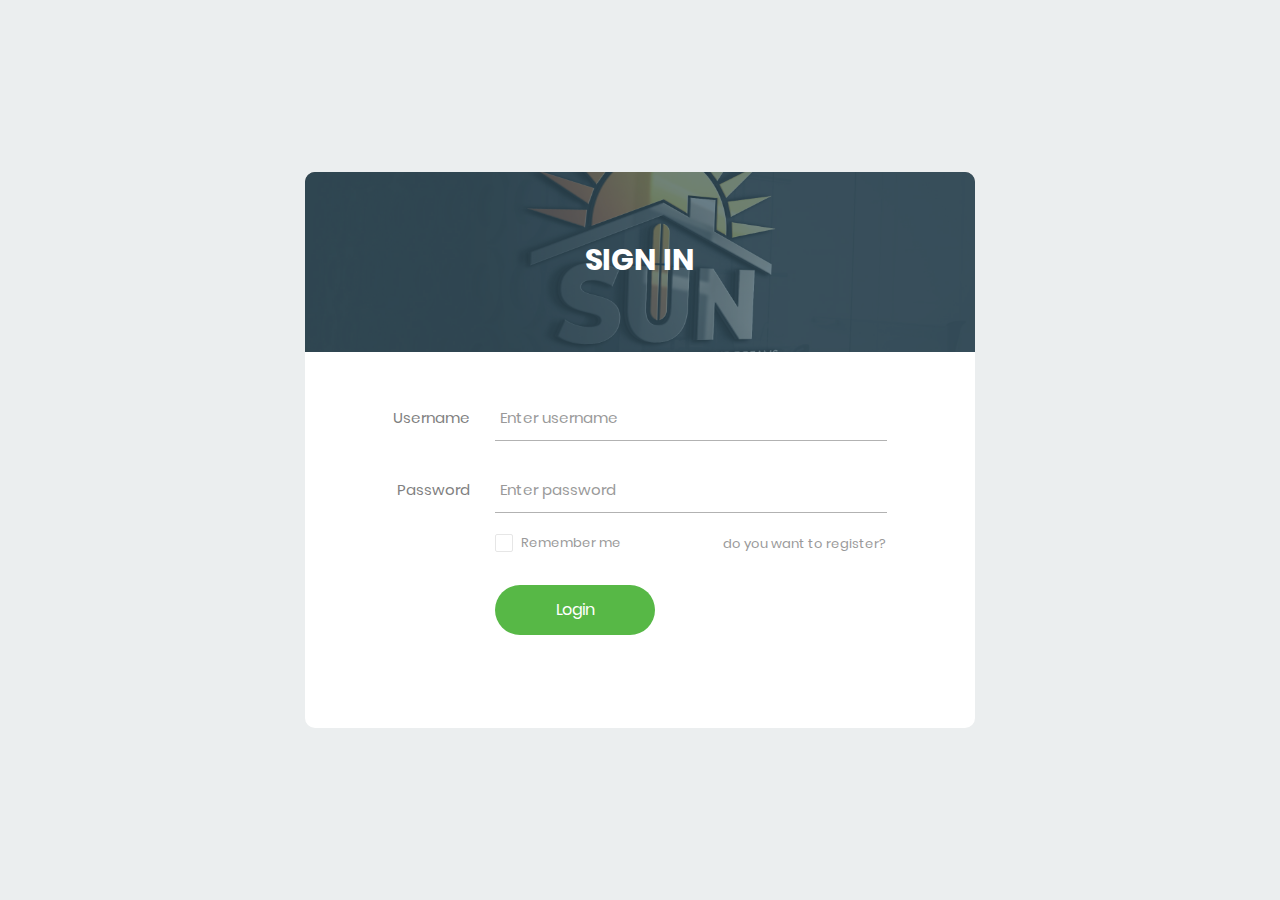
<file: Admin/Login_v15/index.html>
<!DOCTYPE html>
<html lang="en">
<head>
	<title>Login V15</title>
	<meta charset="UTF-8">
	<meta name="viewport" content="width=device-width, initial-scale=1">
<!--===============================================================================================-->	
	<link rel="icon" type="image/png" href="images/icons/favicon.ico"/>
<!--===============================================================================================-->
	<link rel="stylesheet" type="text/css" href="vendor/bootstrap/css/bootstrap.min.css">
<!--===============================================================================================-->
	<link rel="stylesheet" type="text/css" href="fonts/font-awesome-4.7.0/css/font-awesome.min.css">
<!--===============================================================================================-->
	<link rel="stylesheet" type="text/css" href="fonts/Linearicons-Free-v1.0.0/icon-font.min.css">
<!--===============================================================================================-->
	<link rel="stylesheet" type="text/css" href="vendor/animate/animate.css">
<!--===============================================================================================-->	
	<link rel="stylesheet" type="text/css" href="vendor/css-hamburgers/hamburgers.min.css">
<!--===============================================================================================-->
	<link rel="stylesheet" type="text/css" href="vendor/animsition/css/animsition.min.css">
<!--===============================================================================================-->
	<link rel="stylesheet" type="text/css" href="vendor/select2/select2.min.css">
<!--===============================================================================================-->	
	<link rel="stylesheet" type="text/css" href="vendor/daterangepicker/daterangepicker.css">
<!--===============================================================================================-->
	<link rel="stylesheet" type="text/css" href="css/util.css">
	<link rel="stylesheet" type="text/css" href="css/main.css">
<!--===============================================================================================-->
</head>
<body>
	
	<div class="limiter">
		<div class="container-login100">
			<div class="wrap-login100">
				<div class="login100-form-title" style="background-image: url(images/logo.jpg);">
					<span class="login100-form-title-1">
						Sign In
					</span>
				</div>

				<form class="login100-form validate-form"action="../vue/ajout_Fsseur.php" method="post">
					<div class="wrap-input100 validate-input m-b-26" data-validate="Username is required">
						<span class="label-input100">Username</span>
						<input class="input100" type="text" name="login" placeholder="Enter username">
						<span class="focus-input100"></span>
					</div>

					<div class="wrap-input100 validate-input m-b-18" data-validate = "Password is required">
						<span class="label-input100">Password</span>
						<input class="input100" type="password" name="pwd" placeholder="Enter password">
						<span class="focus-input100"></span>
					</div>

					<div class="flex-sb-m w-full p-b-30">
						<div class="contact100-form-checkbox">
							<input class="input-checkbox100" id="ckb1" type="checkbox" name="remember-me">
							<label class="label-checkbox100" for="ckb1">
								Remember me
							</label>
						</div>

						<div>
							<a href="../vue/ajout_Fsseur.php" class="txt1">
							do you want to register?
							</a>
						</div>
					</div>

					<div class="container-login100-form-btn">
						<button class="login100-form-btn" type="submit" name="connexion" value="Login" />Login
                        
                        </button>
					</div>
				</form>
			</div>
		</div>
	</div>
	
<!--===============================================================================================-->
	<script src="vendor/jquery/jquery-3.2.1.min.js"></script>
<!--===============================================================================================-->
	<script src="vendor/animsition/js/animsition.min.js"></script>
<!--===============================================================================================-->
	<script src="vendor/bootstrap/js/popper.js"></script>
	<script src="vendor/bootstrap/js/bootstrap.min.js"></script>
<!--===============================================================================================-->
	<script src="vendor/select2/select2.min.js"></script>
<!--===============================================================================================-->
	<script src="vendor/daterangepicker/moment.min.js"></script>
	<script src="vendor/daterangepicker/daterangepicker.js"></script>
<!--===============================================================================================-->
	<script src="vendor/countdowntime/countdowntime.js"></script>
<!--===============================================================================================-->
	<script src="js/main.js"></script>

</body>
</html>
</file>
<file: Admin/Login_v15/vendor/daterangepicker/daterangepicker.css>
.daterangepicker {
  position: absolute;
  color: inherit;
  background-color: #fff;
  border-radius: 4px;
  width: 278px;
  padding: 4px;
  margin-top: 1px;
  top: 100px;
  left: 20px;
  /* Calendars */ }
  .daterangepicker:before, .daterangepicker:after {
    position: absolute;
    display: inline-block;
    border-bottom-color: rgba(0, 0, 0, 0.2);
    content: ''; }
  .daterangepicker:before {
    top: -7px;
    border-right: 7px solid transparent;
    border-left: 7px solid transparent;
    border-bottom: 7px solid #ccc; }
  .daterangepicker:after {
    top: -6px;
    border-right: 6px solid transparent;
    border-bottom: 6px solid #fff;
    border-left: 6px solid transparent; }
  .daterangepicker.opensleft:before {
    right: 9px; }
  .daterangepicker.opensleft:after {
    right: 10px; }
  .daterangepicker.openscenter:before {
    left: 0;
    right: 0;
    width: 0;
    margin-left: auto;
    margin-right: auto; }
  .daterangepicker.openscenter:after {
    left: 0;
    right: 0;
    width: 0;
    margin-left: auto;
    margin-right: auto; }
  .daterangepicker.opensright:before {
    left: 9px; }
  .daterangepicker.opensright:after {
    left: 10px; }
  .daterangepicker.dropup {
    margin-top: -5px; }
    .daterangepicker.dropup:before {
      top: initial;
      bottom: -7px;
      border-bottom: initial;
      border-top: 7px solid #ccc; }
    .daterangepicker.dropup:after {
      top: initial;
      bottom: -6px;
      border-bottom: initial;
      border-top: 6px solid #fff; }
  .daterangepicker.dropdown-menu {
    max-width: none;
    z-index: 3001; }
  .daterangepicker.single .ranges, .daterangepicker.single .calendar {
    float: none; }
  .daterangepicker.show-calendar .calendar {
    display: block; }
  .daterangepicker .calendar {
    display: none;
    max-width: 270px;
    margin: 4px; }
    .daterangepicker .calendar.single .calendar-table {
      border: none; }
    .daterangepicker .calendar th, .daterangepicker .calendar td {
      white-space: nowrap;
      text-align: center;
      min-width: 32px; }
  .daterangepicker .calendar-table {
    border: 1px solid #fff;
    padding: 4px;
    border-radius: 4px;
    background-color: #fff; }
  .daterangepicker table {
    width: 100%;
    margin: 0; }
  .daterangepicker td, .daterangepicker th {
    text-align: center;
    width: 20px;
    height: 20px;
    border-radius: 4px;
    border: 1px solid transparent;
    white-space: nowrap;
    cursor: pointer; }
    .daterangepicker td.available:hover, .daterangepicker th.available:hover {
      background-color: #eee;
      border-color: transparent;
      color: inherit; }
    .daterangepicker td.week, .daterangepicker th.week {
      font-size: 80%;
      color: #ccc; }
  .daterangepicker td.off, .daterangepicker td.off.in-range, .daterangepicker td.off.start-date, .daterangepicker td.off.end-date {
    background-color: #fff;
    border-color: transparent;
    color: #999; }
  .daterangepicker td.in-range {
    background-color: #ebf4f8;
    border-color: transparent;
    color: #000;
    border-radius: 0; }
  .daterangepicker td.start-date {
    border-radius: 4px 0 0 4px; }
  .daterangepicker td.end-date {
    border-radius: 0 4px 4px 0; }
  .daterangepicker td.start-date.end-date {
    border-radius: 4px; }
  .daterangepicker td.active, .daterangepicker td.active:hover {
    background-color: #357ebd;
    border-color: transparent;
    color: #fff; }
  .daterangepicker th.month {
    width: auto; }
  .daterangepicker td.disabled, .daterangepicker option.disabled {
    color: #999;
    cursor: not-allowed;
    text-decoration: line-through; }
  .daterangepicker select.monthselect, .daterangepicker select.yearselect {
    font-size: 12px;
    padding: 1px;
    height: auto;
    margin: 0;
    cursor: default; }
  .daterangepicker select.monthselect {
    margin-right: 2%;
    width: 56%; }
  .daterangepicker select.yearselect {
    width: 40%; }
  .daterangepicker select.hourselect, .daterangepicker select.minuteselect, .daterangepicker select.secondselect, .daterangepicker select.ampmselect {
    width: 50px;
    margin-bottom: 0; }
  .daterangepicker .input-mini {
    border: 1px solid #ccc;
    border-radius: 4px;
    color: #555;
    height: 30px;
    line-height: 30px;
    display: block;
    vertical-align: middle;
    margin: 0 0 5px 0;
    padding: 0 6px 0 28px;
    width: 100%; }
    .daterangepicker .input-mini.active {
      border: 1px solid #08c;
      border-radius: 4px; }
  .daterangepicker .daterangepicker_input {
    position: relative; }
    .daterangepicker .daterangepicker_input i {
      position: absolute;
      left: 8px;
      top: 8px; }
  .daterangepicker.rtl .input-mini {
    padding-right: 28px;
    padding-left: 6px; }
  .daterangepicker.rtl .daterangepicker_input i {
    left: auto;
    right: 8px; }
  .daterangepicker .calendar-time {
    text-align: center;
    margin: 5px auto;
    line-height: 30px;
    position: relative;
    padding-left: 28px; }
    .daterangepicker .calendar-time select.disabled {
      color: #ccc;
      cursor: not-allowed; }

.ranges {
  font-size: 11px;
  float: none;
  margin: 4px;
  text-align: left; }
  .ranges ul {
    list-style: none;
    margin: 0 auto;
    padding: 0;
    width: 100%; }
  .ranges li {
    font-size: 13px;
    background-color: #f5f5f5;
    border: 1px solid #f5f5f5;
    border-radius: 4px;
    color: #08c;
    padding: 3px 12px;
    margin-bottom: 8px;
    cursor: pointer; }
    .ranges li:hover {
      background-color: #08c;
      border: 1px solid #08c;
      color: #fff; }
    .ranges li.active {
      background-color: #08c;
      border: 1px solid #08c;
      color: #fff; }

/*  Larger Screen Styling */
@media (min-width: 564px) {
  .daterangepicker {
    width: auto; }
    .daterangepicker .ranges ul {
      width: 160px; }
    .daterangepicker.single .ranges ul {
      width: 100%; }
    .daterangepicker.single .calendar.left {
      clear: none; }
    .daterangepicker.single.ltr .ranges, .daterangepicker.single.ltr .calendar {
      float: left; }
    .daterangepicker.single.rtl .ranges, .daterangepicker.single.rtl .calendar {
      float: right; }
    .daterangepicker.ltr {
      direction: ltr;
      text-align: left; }
      .daterangepicker.ltr .calendar.left {
        clear: left;
        margin-right: 0; }
        .daterangepicker.ltr .calendar.left .calendar-table {
          border-right: none;
          border-top-right-radius: 0;
          border-bottom-right-radius: 0; }
      .daterangepicker.ltr .calendar.right {
        margin-left: 0; }
        .daterangepicker.ltr .calendar.right .calendar-table {
          border-left: none;
          border-top-left-radius: 0;
          border-bottom-left-radius: 0; }
      .daterangepicker.ltr .left .daterangepicker_input {
        padding-right: 12px; }
      .daterangepicker.ltr .calendar.left .calendar-table {
        padding-right: 12px; }
      .daterangepicker.ltr .ranges, .daterangepicker.ltr .calendar {
        float: left; }
    .daterangepicker.rtl {
      direction: rtl;
      text-align: right; }
      .daterangepicker.rtl .calendar.left {
        clear: right;
        margin-left: 0; }
        .daterangepicker.rtl .calendar.left .calendar-table {
          border-left: none;
          border-top-left-radius: 0;
          border-bottom-left-radius: 0; }
      .daterangepicker.rtl .calendar.right {
        margin-right: 0; }
        .daterangepicker.rtl .calendar.right .calendar-table {
          border-right: none;
          border-top-right-radius: 0;
          border-bottom-right-radius: 0; }
      .daterangepicker.rtl .left .daterangepicker_input {
        padding-left: 12px; }
      .daterangepicker.rtl .calendar.left .calendar-table {
        padding-left: 12px; }
      .daterangepicker.rtl .ranges, .daterangepicker.rtl .calendar {
        text-align: right;
        float: right; } }
@media (min-width: 730px) {
  .daterangepicker .ranges {
    width: auto; }
  .daterangepicker.ltr .ranges {
    float: left; }
  .daterangepicker.rtl .ranges {
    float: right; }
  .daterangepicker .calendar.left {
    clear: none !important; } }
</file>
<file: Admin/Login_v15/css/util.css>
/*[ FONT SIZE ]
///////////////////////////////////////////////////////////
*/
.fs-1 {font-size: 1px;}
.fs-2 {font-size: 2px;}
.fs-3 {font-size: 3px;}
.fs-4 {font-size: 4px;}
.fs-5 {font-size: 5px;}
.fs-6 {font-size: 6px;}
.fs-7 {font-size: 7px;}
.fs-8 {font-size: 8px;}
.fs-9 {font-size: 9px;}
.fs-10 {font-size: 10px;}
.fs-11 {font-size: 11px;}
.fs-12 {font-size: 12px;}
.fs-13 {font-size: 13px;}
.fs-14 {font-size: 14px;}
.fs-15 {font-size: 15px;}
.fs-16 {font-size: 16px;}
.fs-17 {font-size: 17px;}
.fs-18 {font-size: 18px;}
.fs-19 {font-size: 19px;}
.fs-20 {font-size: 20px;}
.fs-21 {font-size: 21px;}
.fs-22 {font-size: 22px;}
.fs-23 {font-size: 23px;}
.fs-24 {font-size: 24px;}
.fs-25 {font-size: 25px;}
.fs-26 {font-size: 26px;}
.fs-27 {font-size: 27px;}
.fs-28 {font-size: 28px;}
.fs-29 {font-size: 29px;}
.fs-30 {font-size: 30px;}
.fs-31 {font-size: 31px;}
.fs-32 {font-size: 32px;}
.fs-33 {font-size: 33px;}
.fs-34 {font-size: 34px;}
.fs-35 {font-size: 35px;}
.fs-36 {font-size: 36px;}
.fs-37 {font-size: 37px;}
.fs-38 {font-size: 38px;}
.fs-39 {font-size: 39px;}
.fs-40 {font-size: 40px;}
.fs-41 {font-size: 41px;}
.fs-42 {font-size: 42px;}
.fs-43 {font-size: 43px;}
.fs-44 {font-size: 44px;}
.fs-45 {font-size: 45px;}
.fs-46 {font-size: 46px;}
.fs-47 {font-size: 47px;}
.fs-48 {font-size: 48px;}
.fs-49 {font-size: 49px;}
.fs-50 {font-size: 50px;}
.fs-51 {font-size: 51px;}
.fs-52 {font-size: 52px;}
.fs-53 {font-size: 53px;}
.fs-54 {font-size: 54px;}
.fs-55 {font-size: 55px;}
.fs-56 {font-size: 56px;}
.fs-57 {font-size: 57px;}
.fs-58 {font-size: 58px;}
.fs-59 {font-size: 59px;}
.fs-60 {font-size: 60px;}
.fs-61 {font-size: 61px;}
.fs-62 {font-size: 62px;}
.fs-63 {font-size: 63px;}
.fs-64 {font-size: 64px;}
.fs-65 {font-size: 65px;}
.fs-66 {font-size: 66px;}
.fs-67 {font-size: 67px;}
.fs-68 {font-size: 68px;}
.fs-69 {font-size: 69px;}
.fs-70 {font-size: 70px;}
.fs-71 {font-size: 71px;}
.fs-72 {font-size: 72px;}
.fs-73 {font-size: 73px;}
.fs-74 {font-size: 74px;}
.fs-75 {font-size: 75px;}
.fs-76 {font-size: 76px;}
.fs-77 {font-size: 77px;}
.fs-78 {font-size: 78px;}
.fs-79 {font-size: 79px;}
.fs-80 {font-size: 80px;}
.fs-81 {font-size: 81px;}
.fs-82 {font-size: 82px;}
.fs-83 {font-size: 83px;}
.fs-84 {font-size: 84px;}
.fs-85 {font-size: 85px;}
.fs-86 {font-size: 86px;}
.fs-87 {font-size: 87px;}
.fs-88 {font-size: 88px;}
.fs-89 {font-size: 89px;}
.fs-90 {font-size: 90px;}
.fs-91 {font-size: 91px;}
.fs-92 {font-size: 92px;}
.fs-93 {font-size: 93px;}
.fs-94 {font-size: 94px;}
.fs-95 {font-size: 95px;}
.fs-96 {font-size: 96px;}
.fs-97 {font-size: 97px;}
.fs-98 {font-size: 98px;}
.fs-99 {font-size: 99px;}
.fs-100 {font-size: 100px;}
.fs-101 {font-size: 101px;}
.fs-102 {font-size: 102px;}
.fs-103 {font-size: 103px;}
.fs-104 {font-size: 104px;}
.fs-105 {font-size: 105px;}
.fs-106 {font-size: 106px;}
.fs-107 {font-size: 107px;}
.fs-108 {font-size: 108px;}
.fs-109 {font-size: 109px;}
.fs-110 {font-size: 110px;}
.fs-111 {font-size: 111px;}
.fs-112 {font-size: 112px;}
.fs-113 {font-size: 113px;}
.fs-114 {font-size: 114px;}
.fs-115 {font-size: 115px;}
.fs-116 {font-size: 116px;}
.fs-117 {font-size: 117px;}
.fs-118 {font-size: 118px;}
.fs-119 {font-size: 119px;}
.fs-120 {font-size: 120px;}
.fs-121 {font-size: 121px;}
.fs-122 {font-size: 122px;}
.fs-123 {font-size: 123px;}
.fs-124 {font-size: 124px;}
.fs-125 {font-size: 125px;}
.fs-126 {font-size: 126px;}
.fs-127 {font-size: 127px;}
.fs-128 {font-size: 128px;}
.fs-129 {font-size: 129px;}
.fs-130 {font-size: 130px;}
.fs-131 {font-size: 131px;}
.fs-132 {font-size: 132px;}
.fs-133 {font-size: 133px;}
.fs-134 {font-size: 134px;}
.fs-135 {font-size: 135px;}
.fs-136 {font-size: 136px;}
.fs-137 {font-size: 137px;}
.fs-138 {font-size: 138px;}
.fs-139 {font-size: 139px;}
.fs-140 {font-size: 140px;}
.fs-141 {font-size: 141px;}
.fs-142 {font-size: 142px;}
.fs-143 {font-size: 143px;}
.fs-144 {font-size: 144px;}
.fs-145 {font-size: 145px;}
.fs-146 {font-size: 146px;}
.fs-147 {font-size: 147px;}
.fs-148 {font-size: 148px;}
.fs-149 {font-size: 149px;}
.fs-150 {font-size: 150px;}
.fs-151 {font-size: 151px;}
.fs-152 {font-size: 152px;}
.fs-153 {font-size: 153px;}
.fs-154 {font-size: 154px;}
.fs-155 {font-size: 155px;}
.fs-156 {font-size: 156px;}
.fs-157 {font-size: 157px;}
.fs-158 {font-size: 158px;}
.fs-159 {font-size: 159px;}
.fs-160 {font-size: 160px;}
.fs-161 {font-size: 161px;}
.fs-162 {font-size: 162px;}
.fs-163 {font-size: 163px;}
.fs-164 {font-size: 164px;}
.fs-165 {font-size: 165px;}
.fs-166 {font-size: 166px;}
.fs-167 {font-size: 167px;}
.fs-168 {font-size: 168px;}
.fs-169 {font-size: 169px;}
.fs-170 {font-size: 170px;}
.fs-171 {font-size: 171px;}
.fs-172 {font-size: 172px;}
.fs-173 {font-size: 173px;}
.fs-174 {font-size: 174px;}
.fs-175 {font-size: 175px;}
.fs-176 {font-size: 176px;}
.fs-177 {font-size: 177px;}
.fs-178 {font-size: 178px;}
.fs-179 {font-size: 179px;}
.fs-180 {font-size: 180px;}
.fs-181 {font-size: 181px;}
.fs-182 {font-size: 182px;}
.fs-183 {font-size: 183px;}
.fs-184 {font-size: 184px;}
.fs-185 {font-size: 185px;}
.fs-186 {font-size: 186px;}
.fs-187 {font-size: 187px;}
.fs-188 {font-size: 188px;}
.fs-189 {font-size: 189px;}
.fs-190 {font-size: 190px;}
.fs-191 {font-size: 191px;}
.fs-192 {font-size: 192px;}
.fs-193 {font-size: 193px;}
.fs-194 {font-size: 194px;}
.fs-195 {font-size: 195px;}
.fs-196 {font-size: 196px;}
.fs-197 {font-size: 197px;}
.fs-198 {font-size: 198px;}
.fs-199 {font-size: 199px;}
.fs-200 {font-size: 200px;}

/*[ PADDING ]
///////////////////////////////////////////////////////////
*/
.p-t-0 {padding-top: 0px;}
.p-t-1 {padding-top: 1px;}
.p-t-2 {padding-top: 2px;}
.p-t-3 {padding-top: 3px;}
.p-t-4 {padding-top: 4px;}
.p-t-5 {padding-top: 5px;}
.p-t-6 {padding-top: 6px;}
.p-t-7 {padding-top: 7px;}
.p-t-8 {padding-top: 8px;}
.p-t-9 {padding-top: 9px;}
.p-t-10 {padding-top: 10px;}
.p-t-11 {padding-top: 11px;}
.p-t-12 {padding-top: 12px;}
.p-t-13 {padding-top: 13px;}
.p-t-14 {padding-top: 14px;}
.p-t-15 {padding-top: 15px;}
.p-t-16 {padding-top: 16px;}
.p-t-17 {padding-top: 17px;}
.p-t-18 {padding-top: 18px;}
.p-t-19 {padding-top: 19px;}
.p-t-20 {padding-top: 20px;}
.p-t-21 {padding-top: 21px;}
.p-t-22 {padding-top: 22px;}
.p-t-23 {padding-top: 23px;}
.p-t-24 {padding-top: 24px;}
.p-t-25 {padding-top: 25px;}
.p-t-26 {padding-top: 26px;}
.p-t-27 {padding-top: 27px;}
.p-t-28 {padding-top: 28px;}
.p-t-29 {padding-top: 29px;}
.p-t-30 {padding-top: 30px;}
.p-t-31 {padding-top: 31px;}
.p-t-32 {padding-top: 32px;}
.p-t-33 {padding-top: 33px;}
.p-t-34 {padding-top: 34px;}
.p-t-35 {padding-top: 35px;}
.p-t-36 {padding-top: 36px;}
.p-t-37 {padding-top: 37px;}
.p-t-38 {padding-top: 38px;}
.p-t-39 {padding-top: 39px;}
.p-t-40 {padding-top: 40px;}
.p-t-41 {padding-top: 41px;}
.p-t-42 {padding-top: 42px;}
.p-t-43 {padding-top: 43px;}
.p-t-44 {padding-top: 44px;}
.p-t-45 {padding-top: 45px;}
.p-t-46 {padding-top: 46px;}
.p-t-47 {padding-top: 47px;}
.p-t-48 {padding-top: 48px;}
.p-t-49 {padding-top: 49px;}
.p-t-50 {padding-top: 50px;}
.p-t-51 {padding-top: 51px;}
.p-t-52 {padding-top: 52px;}
.p-t-53 {padding-top: 53px;}
.p-t-54 {padding-top: 54px;}
.p-t-55 {padding-top: 55px;}
.p-t-56 {padding-top: 56px;}
.p-t-57 {padding-top: 57px;}
.p-t-58 {padding-top: 58px;}
.p-t-59 {padding-top: 59px;}
.p-t-60 {padding-top: 60px;}
.p-t-61 {padding-top: 61px;}
.p-t-62 {padding-top: 62px;}
.p-t-63 {padding-top: 63px;}
.p-t-64 {padding-top: 64px;}
.p-t-65 {padding-top: 65px;}
.p-t-66 {padding-top: 66px;}
.p-t-67 {padding-top: 67px;}
.p-t-68 {padding-top: 68px;}
.p-t-69 {padding-top: 69px;}
.p-t-70 {padding-top: 70px;}
.p-t-71 {padding-top: 71px;}
.p-t-72 {padding-top: 72px;}
.p-t-73 {padding-top: 73px;}
.p-t-74 {padding-top: 74px;}
.p-t-75 {padding-top: 75px;}
.p-t-76 {padding-top: 76px;}
.p-t-77 {padding-top: 77px;}
.p-t-78 {padding-top: 78px;}
.p-t-79 {padding-top: 79px;}
.p-t-80 {padding-top: 80px;}
.p-t-81 {padding-top: 81px;}
.p-t-82 {padding-top: 82px;}
.p-t-83 {padding-top: 83px;}
.p-t-84 {padding-top: 84px;}
.p-t-85 {padding-top: 85px;}
.p-t-86 {padding-top: 86px;}
.p-t-87 {padding-top: 87px;}
.p-t-88 {padding-top: 88px;}
.p-t-89 {padding-top: 89px;}
.p-t-90 {padding-top: 90px;}
.p-t-91 {padding-top: 91px;}
.p-t-92 {padding-top: 92px;}
.p-t-93 {padding-top: 93px;}
.p-t-94 {padding-top: 94px;}
.p-t-95 {padding-top: 95px;}
.p-t-96 {padding-top: 96px;}
.p-t-97 {padding-top: 97px;}
.p-t-98 {padding-top: 98px;}
.p-t-99 {padding-top: 99px;}
.p-t-100 {padding-top: 100px;}
.p-t-101 {padding-top: 101px;}
.p-t-102 {padding-top: 102px;}
.p-t-103 {padding-top: 103px;}
.p-t-104 {padding-top: 104px;}
.p-t-105 {padding-top: 105px;}
.p-t-106 {padding-top: 106px;}
.p-t-107 {padding-top: 107px;}
.p-t-108 {padding-top: 108px;}
.p-t-109 {padding-top: 109px;}
.p-t-110 {padding-top: 110px;}
.p-t-111 {padding-top: 111px;}
.p-t-112 {padding-top: 112px;}
.p-t-113 {padding-top: 113px;}
.p-t-114 {padding-top: 114px;}
.p-t-115 {padding-top: 115px;}
.p-t-116 {padding-top: 116px;}
.p-t-117 {padding-top: 117px;}
.p-t-118 {padding-top: 118px;}
.p-t-119 {padding-top: 119px;}
.p-t-120 {padding-top: 120px;}
.p-t-121 {padding-top: 121px;}
.p-t-122 {padding-top: 122px;}
.p-t-123 {padding-top: 123px;}
.p-t-124 {padding-top: 124px;}
.p-t-125 {padding-top: 125px;}
.p-t-126 {padding-top: 126px;}
.p-t-127 {padding-top: 127px;}
.p-t-128 {padding-top: 128px;}
.p-t-129 {padding-top: 129px;}
.p-t-130 {padding-top: 130px;}
.p-t-131 {padding-top: 131px;}
.p-t-132 {padding-top: 132px;}
.p-t-133 {padding-top: 133px;}
.p-t-134 {padding-top: 134px;}
.p-t-135 {padding-top: 135px;}
.p-t-136 {padding-top: 136px;}
.p-t-137 {padding-top: 137px;}
.p-t-138 {padding-top: 138px;}
.p-t-139 {padding-top: 139px;}
.p-t-140 {padding-top: 140px;}
.p-t-141 {padding-top: 141px;}
.p-t-142 {padding-top: 142px;}
.p-t-143 {padding-top: 143px;}
.p-t-144 {padding-top: 144px;}
.p-t-145 {padding-top: 145px;}
.p-t-146 {padding-top: 146px;}
.p-t-147 {padding-top: 147px;}
.p-t-148 {padding-top: 148px;}
.p-t-149 {padding-top: 149px;}
.p-t-150 {padding-top: 150px;}
.p-t-151 {padding-top: 151px;}
.p-t-152 {padding-top: 152px;}
.p-t-153 {padding-top: 153px;}
.p-t-154 {padding-top: 154px;}
.p-t-155 {padding-top: 155px;}
.p-t-156 {padding-top: 156px;}
.p-t-157 {padding-top: 157px;}
.p-t-158 {padding-top: 158px;}
.p-t-159 {padding-top: 159px;}
.p-t-160 {padding-top: 160px;}
.p-t-161 {padding-top: 161px;}
.p-t-162 {padding-top: 162px;}
.p-t-163 {padding-top: 163px;}
.p-t-164 {padding-top: 164px;}
.p-t-165 {padding-top: 165px;}
.p-t-166 {padding-top: 166px;}
.p-t-167 {padding-top: 167px;}
.p-t-168 {padding-top: 168px;}
.p-t-169 {padding-top: 169px;}
.p-t-170 {padding-top: 170px;}
.p-t-171 {padding-top: 171px;}
.p-t-172 {padding-top: 172px;}
.p-t-173 {padding-top: 173px;}
.p-t-174 {padding-top: 174px;}
.p-t-175 {padding-top: 175px;}
.p-t-176 {padding-top: 176px;}
.p-t-177 {padding-top: 177px;}
.p-t-178 {padding-top: 178px;}
.p-t-179 {padding-top: 179px;}
.p-t-180 {padding-top: 180px;}
.p-t-181 {padding-top: 181px;}
.p-t-182 {padding-top: 182px;}
.p-t-183 {padding-top: 183px;}
.p-t-184 {padding-top: 184px;}
.p-t-185 {padding-top: 185px;}
.p-t-186 {padding-top: 186px;}
.p-t-187 {padding-top: 187px;}
.p-t-188 {padding-top: 188px;}
.p-t-189 {padding-top: 189px;}
.p-t-190 {padding-top: 190px;}
.p-t-191 {padding-top: 191px;}
.p-t-192 {padding-top: 192px;}
.p-t-193 {padding-top: 193px;}
.p-t-194 {padding-top: 194px;}
.p-t-195 {padding-top: 195px;}
.p-t-196 {padding-top: 196px;}
.p-t-197 {padding-top: 197px;}
.p-t-198 {padding-top: 198px;}
.p-t-199 {padding-top: 199px;}
.p-t-200 {padding-top: 200px;}
.p-t-201 {padding-top: 201px;}
.p-t-202 {padding-top: 202px;}
.p-t-203 {padding-top: 203px;}
.p-t-204 {padding-top: 204px;}
.p-t-205 {padding-top: 205px;}
.p-t-206 {padding-top: 206px;}
.p-t-207 {padding-top: 207px;}
.p-t-208 {padding-top: 208px;}
.p-t-209 {padding-top: 209px;}
.p-t-210 {padding-top: 210px;}
.p-t-211 {padding-top: 211px;}
.p-t-212 {padding-top: 212px;}
.p-t-213 {padding-top: 213px;}
.p-t-214 {padding-top: 214px;}
.p-t-215 {padding-top: 215px;}
.p-t-216 {padding-top: 216px;}
.p-t-217 {padding-top: 217px;}
.p-t-218 {padding-top: 218px;}
.p-t-219 {padding-top: 219px;}
.p-t-220 {padding-top: 220px;}
.p-t-221 {padding-top: 221px;}
.p-t-222 {padding-top: 222px;}
.p-t-223 {padding-top: 223px;}
.p-t-224 {padding-top: 224px;}
.p-t-225 {padding-top: 225px;}
.p-t-226 {padding-top: 226px;}
.p-t-227 {padding-top: 227px;}
.p-t-228 {padding-top: 228px;}
.p-t-229 {padding-top: 229px;}
.p-t-230 {padding-top: 230px;}
.p-t-231 {padding-top: 231px;}
.p-t-232 {padding-top: 232px;}
.p-t-233 {padding-top: 233px;}
.p-t-234 {padding-top: 234px;}
.p-t-235 {padding-top: 235px;}
.p-t-236 {padding-top: 236px;}
.p-t-237 {padding-top: 237px;}
.p-t-238 {padding-top: 238px;}
.p-t-239 {padding-top: 239px;}
.p-t-240 {padding-top: 240px;}
.p-t-241 {padding-top: 241px;}
.p-t-242 {padding-top: 242px;}
.p-t-243 {padding-top: 243px;}
.p-t-244 {padding-top: 244px;}
.p-t-245 {padding-top: 245px;}
.p-t-246 {padding-top: 246px;}
.p-t-247 {padding-top: 247px;}
.p-t-248 {padding-top: 248px;}
.p-t-249 {padding-top: 249px;}
.p-t-250 {padding-top: 250px;}
.p-b-0 {padding-bottom: 0px;}
.p-b-1 {padding-bottom: 1px;}
.p-b-2 {padding-bottom: 2px;}
.p-b-3 {padding-bottom: 3px;}
.p-b-4 {padding-bottom: 4px;}
.p-b-5 {padding-bottom: 5px;}
.p-b-6 {padding-bottom: 6px;}
.p-b-7 {padding-bottom: 7px;}
.p-b-8 {padding-bottom: 8px;}
.p-b-9 {padding-bottom: 9px;}
.p-b-10 {padding-bottom: 10px;}
.p-b-11 {padding-bottom: 11px;}
.p-b-12 {padding-bottom: 12px;}
.p-b-13 {padding-bottom: 13px;}
.p-b-14 {padding-bottom: 14px;}
.p-b-15 {padding-bottom: 15px;}
.p-b-16 {padding-bottom: 16px;}
.p-b-17 {padding-bottom: 17px;}
.p-b-18 {padding-bottom: 18px;}
.p-b-19 {padding-bottom: 19px;}
.p-b-20 {padding-bottom: 20px;}
.p-b-21 {padding-bottom: 21px;}
.p-b-22 {padding-bottom: 22px;}
.p-b-23 {padding-bottom: 23px;}
.p-b-24 {padding-bottom: 24px;}
.p-b-25 {padding-bottom: 25px;}
.p-b-26 {padding-bottom: 26px;}
.p-b-27 {padding-bottom: 27px;}
.p-b-28 {padding-bottom: 28px;}
.p-b-29 {padding-bottom: 29px;}
.p-b-30 {padding-bottom: 30px;}
.p-b-31 {padding-bottom: 31px;}
.p-b-32 {padding-bottom: 32px;}
.p-b-33 {padding-bottom: 33px;}
.p-b-34 {padding-bottom: 34px;}
.p-b-35 {padding-bottom: 35px;}
.p-b-36 {padding-bottom: 36px;}
.p-b-37 {padding-bottom: 37px;}
.p-b-38 {padding-bottom: 38px;}
.p-b-39 {padding-bottom: 39px;}
.p-b-40 {padding-bottom: 40px;}
.p-b-41 {padding-bottom: 41px;}
.p-b-42 {padding-bottom: 42px;}
.p-b-43 {padding-bottom: 43px;}
.p-b-44 {padding-bottom: 44px;}
.p-b-45 {padding-bottom: 45px;}
.p-b-46 {padding-bottom: 46px;}
.p-b-47 {padding-bottom: 47px;}
.p-b-48 {padding-bottom: 48px;}
.p-b-49 {padding-bottom: 49px;}
.p-b-50 {padding-bottom: 50px;}
.p-b-51 {padding-bottom: 51px;}
.p-b-52 {padding-bottom: 52px;}
.p-b-53 {padding-bottom: 53px;}
.p-b-54 {padding-bottom: 54px;}
.p-b-55 {padding-bottom: 55px;}
.p-b-56 {padding-bottom: 56px;}
.p-b-57 {padding-bottom: 57px;}
.p-b-58 {padding-bottom: 58px;}
.p-b-59 {padding-bottom: 59px;}
.p-b-60 {padding-bottom: 60px;}
.p-b-61 {padding-bottom: 61px;}
.p-b-62 {padding-bottom: 62px;}
.p-b-63 {padding-bottom: 63px;}
.p-b-64 {padding-bottom: 64px;}
.p-b-65 {padding-bottom: 65px;}
.p-b-66 {padding-bottom: 66px;}
.p-b-67 {padding-bottom: 67px;}
.p-b-68 {padding-bottom: 68px;}
.p-b-69 {padding-bottom: 69px;}
.p-b-70 {padding-bottom: 70px;}
.p-b-71 {padding-bottom: 71px;}
.p-b-72 {padding-bottom: 72px;}
.p-b-73 {padding-bottom: 73px;}
.p-b-74 {padding-bottom: 74px;}
.p-b-75 {padding-bottom: 75px;}
.p-b-76 {padding-bottom: 76px;}
.p-b-77 {padding-bottom: 77px;}
.p-b-78 {padding-bottom: 78px;}
.p-b-79 {padding-bottom: 79px;}
.p-b-80 {padding-bottom: 80px;}
.p-b-81 {padding-bottom: 81px;}
.p-b-82 {padding-bottom: 82px;}
.p-b-83 {padding-bottom: 83px;}
.p-b-84 {padding-bottom: 84px;}
.p-b-85 {padding-bottom: 85px;}
.p-b-86 {padding-bottom: 86px;}
.p-b-87 {padding-bottom: 87px;}
.p-b-88 {padding-bottom: 88px;}
.p-b-89 {padding-bottom: 89px;}
.p-b-90 {padding-bottom: 90px;}
.p-b-91 {padding-bottom: 91px;}
.p-b-92 {padding-bottom: 92px;}
.p-b-93 {padding-bottom: 93px;}
.p-b-94 {padding-bottom: 94px;}
.p-b-95 {padding-bottom: 95px;}
.p-b-96 {padding-bottom: 96px;}
.p-b-97 {padding-bottom: 97px;}
.p-b-98 {padding-bottom: 98px;}
.p-b-99 {padding-bottom: 99px;}
.p-b-100 {padding-bottom: 100px;}
.p-b-101 {padding-bottom: 101px;}
.p-b-102 {padding-bottom: 102px;}
.p-b-103 {padding-bottom: 103px;}
.p-b-104 {padding-bottom: 104px;}
.p-b-105 {padding-bottom: 105px;}
.p-b-106 {padding-bottom: 106px;}
.p-b-107 {padding-bottom: 107px;}
.p-b-108 {padding-bottom: 108px;}
.p-b-109 {padding-bottom: 109px;}
.p-b-110 {padding-bottom: 110px;}
.p-b-111 {padding-bottom: 111px;}
.p-b-112 {padding-bottom: 112px;}
.p-b-113 {padding-bottom: 113px;}
.p-b-114 {padding-bottom: 114px;}
.p-b-115 {padding-bottom: 115px;}
.p-b-116 {padding-bottom: 116px;}
.p-b-117 {padding-bottom: 117px;}
.p-b-118 {padding-bottom: 118px;}
.p-b-119 {padding-bottom: 119px;}
.p-b-120 {padding-bottom: 120px;}
.p-b-121 {padding-bottom: 121px;}
.p-b-122 {padding-bottom: 122px;}
.p-b-123 {padding-bottom: 123px;}
.p-b-124 {padding-bottom: 124px;}
.p-b-125 {padding-bottom: 125px;}
.p-b-126 {padding-bottom: 126px;}
.p-b-127 {padding-bottom: 127px;}
.p-b-128 {padding-bottom: 128px;}
.p-b-129 {padding-bottom: 129px;}
.p-b-130 {padding-bottom: 130px;}
.p-b-131 {padding-bottom: 131px;}
.p-b-132 {padding-bottom: 132px;}
.p-b-133 {padding-bottom: 133px;}
.p-b-134 {padding-bottom: 134px;}
.p-b-135 {padding-bottom: 135px;}
.p-b-136 {padding-bottom: 136px;}
.p-b-137 {padding-bottom: 137px;}
.p-b-138 {padding-bottom: 138px;}
.p-b-139 {padding-bottom: 139px;}
.p-b-140 {padding-bottom: 140px;}
.p-b-141 {padding-bottom: 141px;}
.p-b-142 {padding-bottom: 142px;}
.p-b-143 {padding-bottom: 143px;}
.p-b-144 {padding-bottom: 144px;}
.p-b-145 {padding-bottom: 145px;}
.p-b-146 {padding-bottom: 146px;}
.p-b-147 {padding-bottom: 147px;}
.p-b-148 {padding-bottom: 148px;}
.p-b-149 {padding-bottom: 149px;}
.p-b-150 {padding-bottom: 150px;}
.p-b-151 {padding-bottom: 151px;}
.p-b-152 {padding-bottom: 152px;}
.p-b-153 {padding-bottom: 153px;}
.p-b-154 {padding-bottom: 154px;}
.p-b-155 {padding-bottom: 155px;}
.p-b-156 {padding-bottom: 156px;}
.p-b-157 {padding-bottom: 157px;}
.p-b-158 {padding-bottom: 158px;}
.p-b-159 {padding-bottom: 159px;}
.p-b-160 {padding-bottom: 160px;}
.p-b-161 {padding-bottom: 161px;}
.p-b-162 {padding-bottom: 162px;}
.p-b-163 {padding-bottom: 163px;}
.p-b-164 {padding-bottom: 164px;}
.p-b-165 {padding-bottom: 165px;}
.p-b-166 {padding-bottom: 166px;}
.p-b-167 {padding-bottom: 167px;}
.p-b-168 {padding-bottom: 168px;}
.p-b-169 {padding-bottom: 169px;}
.p-b-170 {padding-bottom: 170px;}
.p-b-171 {padding-bottom: 171px;}
.p-b-172 {padding-bottom: 172px;}
.p-b-173 {padding-bottom: 173px;}
.p-b-174 {padding-bottom: 174px;}
.p-b-175 {padding-bottom: 175px;}
.p-b-176 {padding-bottom: 176px;}
.p-b-177 {padding-bottom: 177px;}
.p-b-178 {padding-bottom: 178px;}
.p-b-179 {padding-bottom: 179px;}
.p-b-180 {padding-bottom: 180px;}
.p-b-181 {padding-bottom: 181px;}
.p-b-182 {padding-bottom: 182px;}
.p-b-183 {padding-bottom: 183px;}
.p-b-184 {padding-bottom: 184px;}
.p-b-185 {padding-bottom: 185px;}
.p-b-186 {padding-bottom: 186px;}
.p-b-187 {padding-bottom: 187px;}
.p-b-188 {padding-bottom: 188px;}
.p-b-189 {padding-bottom: 189px;}
.p-b-190 {padding-bottom: 190px;}
.p-b-191 {padding-bottom: 191px;}
.p-b-192 {padding-bottom: 192px;}
.p-b-193 {padding-bottom: 193px;}
.p-b-194 {padding-bottom: 194px;}
.p-b-195 {padding-bottom: 195px;}
.p-b-196 {padding-bottom: 196px;}
.p-b-197 {padding-bottom: 197px;}
.p-b-198 {padding-bottom: 198px;}
.p-b-199 {padding-bottom: 199px;}
.p-b-200 {padding-bottom: 200px;}
.p-b-201 {padding-bottom: 201px;}
.p-b-202 {padding-bottom: 202px;}
.p-b-203 {padding-bottom: 203px;}
.p-b-204 {padding-bottom: 204px;}
.p-b-205 {padding-bottom: 205px;}
.p-b-206 {padding-bottom: 206px;}
.p-b-207 {padding-bottom: 207px;}
.p-b-208 {padding-bottom: 208px;}
.p-b-209 {padding-bottom: 209px;}
.p-b-210 {padding-bottom: 210px;}
.p-b-211 {padding-bottom: 211px;}
.p-b-212 {padding-bottom: 212px;}
.p-b-213 {padding-bottom: 213px;}
.p-b-214 {padding-bottom: 214px;}
.p-b-215 {padding-bottom: 215px;}
.p-b-216 {padding-bottom: 216px;}
.p-b-217 {padding-bottom: 217px;}
.p-b-218 {padding-bottom: 218px;}
.p-b-219 {padding-bottom: 219px;}
.p-b-220 {padding-bottom: 220px;}
.p-b-221 {padding-bottom: 221px;}
.p-b-222 {padding-bottom: 222px;}
.p-b-223 {padding-bottom: 223px;}
.p-b-224 {padding-bottom: 224px;}
.p-b-225 {padding-bottom: 225px;}
.p-b-226 {padding-bottom: 226px;}
.p-b-227 {padding-bottom: 227px;}
.p-b-228 {padding-bottom: 228px;}
.p-b-229 {padding-bottom: 229px;}
.p-b-230 {padding-bottom: 230px;}
.p-b-231 {padding-bottom: 231px;}
.p-b-232 {padding-bottom: 232px;}
.p-b-233 {padding-bottom: 233px;}
.p-b-234 {padding-bottom: 234px;}
.p-b-235 {padding-bottom: 235px;}
.p-b-236 {padding-bottom: 236px;}
.p-b-237 {padding-bottom: 237px;}
.p-b-238 {padding-bottom: 238px;}
.p-b-239 {padding-bottom: 239px;}
.p-b-240 {padding-bottom: 240px;}
.p-b-241 {padding-bottom: 241px;}
.p-b-242 {padding-bottom: 242px;}
.p-b-243 {padding-bottom: 243px;}
.p-b-244 {padding-bottom: 244px;}
.p-b-245 {padding-bottom: 245px;}
.p-b-246 {padding-bottom: 246px;}
.p-b-247 {padding-bottom: 247px;}
.p-b-248 {padding-bottom: 248px;}
.p-b-249 {padding-bottom: 249px;}
.p-b-250 {padding-bottom: 250px;}
.p-l-0 {padding-left: 0px;}
.p-l-1 {padding-left: 1px;}
.p-l-2 {padding-left: 2px;}
.p-l-3 {padding-left: 3px;}
.p-l-4 {padding-left: 4px;}
.p-l-5 {padding-left: 5px;}
.p-l-6 {padding-left: 6px;}
.p-l-7 {padding-left: 7px;}
.p-l-8 {padding-left: 8px;}
.p-l-9 {padding-left: 9px;}
.p-l-10 {padding-left: 10px;}
.p-l-11 {padding-left: 11px;}
.p-l-12 {padding-left: 12px;}
.p-l-13 {padding-left: 13px;}
.p-l-14 {padding-left: 14px;}
.p-l-15 {padding-left: 15px;}
.p-l-16 {padding-left: 16px;}
.p-l-17 {padding-left: 17px;}
.p-l-18 {padding-left: 18px;}
.p-l-19 {padding-left: 19px;}
.p-l-20 {padding-left: 20px;}
.p-l-21 {padding-left: 21px;}
.p-l-22 {padding-left: 22px;}
.p-l-23 {padding-left: 23px;}
.p-l-24 {padding-left: 24px;}
.p-l-25 {padding-left: 25px;}
.p-l-26 {padding-left: 26px;}
.p-l-27 {padding-left: 27px;}
.p-l-28 {padding-left: 28px;}
.p-l-29 {padding-left: 29px;}
.p-l-30 {padding-left: 30px;}
.p-l-31 {padding-left: 31px;}
.p-l-32 {padding-left: 32px;}
.p-l-33 {padding-left: 33px;}
.p-l-34 {padding-left: 34px;}
.p-l-35 {padding-left: 35px;}
.p-l-36 {padding-left: 36px;}
.p-l-37 {padding-left: 37px;}
.p-l-38 {padding-left: 38px;}
.p-l-39 {padding-left: 39px;}
.p-l-40 {padding-left: 40px;}
.p-l-41 {padding-left: 41px;}
.p-l-42 {padding-left: 42px;}
.p-l-43 {padding-left: 43px;}
.p-l-44 {padding-left: 44px;}
.p-l-45 {padding-left: 45px;}
.p-l-46 {padding-left: 46px;}
.p-l-47 {padding-left: 47px;}
.p-l-48 {padding-left: 48px;}
.p-l-49 {padding-left: 49px;}
.p-l-50 {padding-left: 50px;}
.p-l-51 {padding-left: 51px;}
.p-l-52 {padding-left: 52px;}
.p-l-53 {padding-left: 53px;}
.p-l-54 {padding-left: 54px;}
.p-l-55 {padding-left: 55px;}
.p-l-56 {padding-left: 56px;}
.p-l-57 {padding-left: 57px;}
.p-l-58 {padding-left: 58px;}
.p-l-59 {padding-left: 59px;}
.p-l-60 {padding-left: 60px;}
.p-l-61 {padding-left: 61px;}
.p-l-62 {padding-left: 62px;}
.p-l-63 {padding-left: 63px;}
.p-l-64 {padding-left: 64px;}
.p-l-65 {padding-left: 65px;}
.p-l-66 {padding-left: 66px;}
.p-l-67 {padding-left: 67px;}
.p-l-68 {padding-left: 68px;}
.p-l-69 {padding-left: 69px;}
.p-l-70 {padding-left: 70px;}
.p-l-71 {padding-left: 71px;}
.p-l-72 {padding-left: 72px;}
.p-l-73 {padding-left: 73px;}
.p-l-74 {padding-left: 74px;}
.p-l-75 {padding-left: 75px;}
.p-l-76 {padding-left: 76px;}
.p-l-77 {padding-left: 77px;}
.p-l-78 {padding-left: 78px;}
.p-l-79 {padding-left: 79px;}
.p-l-80 {padding-left: 80px;}
.p-l-81 {padding-left: 81px;}
.p-l-82 {padding-left: 82px;}
.p-l-83 {padding-left: 83px;}
.p-l-84 {padding-left: 84px;}
.p-l-85 {padding-left: 85px;}
.p-l-86 {padding-left: 86px;}
.p-l-87 {padding-left: 87px;}
.p-l-88 {padding-left: 88px;}
.p-l-89 {padding-left: 89px;}
.p-l-90 {padding-left: 90px;}
.p-l-91 {padding-left: 91px;}
.p-l-92 {padding-left: 92px;}
.p-l-93 {padding-left: 93px;}
.p-l-94 {padding-left: 94px;}
.p-l-95 {padding-left: 95px;}
.p-l-96 {padding-left: 96px;}
.p-l-97 {padding-left: 97px;}
.p-l-98 {padding-left: 98px;}
.p-l-99 {padding-left: 99px;}
.p-l-100 {padding-left: 100px;}
.p-l-101 {padding-left: 101px;}
.p-l-102 {padding-left: 102px;}
.p-l-103 {padding-left: 103px;}
.p-l-104 {padding-left: 104px;}
.p-l-105 {padding-left: 105px;}
.p-l-106 {padding-left: 106px;}
.p-l-107 {padding-left: 107px;}
.p-l-108 {padding-left: 108px;}
.p-l-109 {padding-left: 109px;}
.p-l-110 {padding-left: 110px;}
.p-l-111 {padding-left: 111px;}
.p-l-112 {padding-left: 112px;}
.p-l-113 {padding-left: 113px;}
.p-l-114 {padding-left: 114px;}
.p-l-115 {padding-left: 115px;}
.p-l-116 {padding-left: 116px;}
.p-l-117 {padding-left: 117px;}
.p-l-118 {padding-left: 118px;}
.p-l-119 {padding-left: 119px;}
.p-l-120 {padding-left: 120px;}
.p-l-121 {padding-left: 121px;}
.p-l-122 {padding-left: 122px;}
.p-l-123 {padding-left: 123px;}
.p-l-124 {padding-left: 124px;}
.p-l-125 {padding-left: 125px;}
.p-l-126 {padding-left: 126px;}
.p-l-127 {padding-left: 127px;}
.p-l-128 {padding-left: 128px;}
.p-l-129 {padding-left: 129px;}
.p-l-130 {padding-left: 130px;}
.p-l-131 {padding-left: 131px;}
.p-l-132 {padding-left: 132px;}
.p-l-133 {padding-left: 133px;}
.p-l-134 {padding-left: 134px;}
.p-l-135 {padding-left: 135px;}
.p-l-136 {padding-left: 136px;}
.p-l-137 {padding-left: 137px;}
.p-l-138 {padding-left: 138px;}
.p-l-139 {padding-left: 139px;}
.p-l-140 {padding-left: 140px;}
.p-l-141 {padding-left: 141px;}
.p-l-142 {padding-left: 142px;}
.p-l-143 {padding-left: 143px;}
.p-l-144 {padding-left: 144px;}
.p-l-145 {padding-left: 145px;}
.p-l-146 {padding-left: 146px;}
.p-l-147 {padding-left: 147px;}
.p-l-148 {padding-left: 148px;}
.p-l-149 {padding-left: 149px;}
.p-l-150 {padding-left: 150px;}
.p-l-151 {padding-left: 151px;}
.p-l-152 {padding-left: 152px;}
.p-l-153 {padding-left: 153px;}
.p-l-154 {padding-left: 154px;}
.p-l-155 {padding-left: 155px;}
.p-l-156 {padding-left: 156px;}
.p-l-157 {padding-left: 157px;}
.p-l-158 {padding-left: 158px;}
.p-l-159 {padding-left: 159px;}
.p-l-160 {padding-left: 160px;}
.p-l-161 {padding-left: 161px;}
.p-l-162 {padding-left: 162px;}
.p-l-163 {padding-left: 163px;}
.p-l-164 {padding-left: 164px;}
.p-l-165 {padding-left: 165px;}
.p-l-166 {padding-left: 166px;}
.p-l-167 {padding-left: 167px;}
.p-l-168 {padding-left: 168px;}
.p-l-169 {padding-left: 169px;}
.p-l-170 {padding-left: 170px;}
.p-l-171 {padding-left: 171px;}
.p-l-172 {padding-left: 172px;}
.p-l-173 {padding-left: 173px;}
.p-l-174 {padding-left: 174px;}
.p-l-175 {padding-left: 175px;}
.p-l-176 {padding-left: 176px;}
.p-l-177 {padding-left: 177px;}
.p-l-178 {padding-left: 178px;}
.p-l-179 {padding-left: 179px;}
.p-l-180 {padding-left: 180px;}
.p-l-181 {padding-left: 181px;}
.p-l-182 {padding-left: 182px;}
.p-l-183 {padding-left: 183px;}
.p-l-184 {padding-left: 184px;}
.p-l-185 {padding-left: 185px;}
.p-l-186 {padding-left: 186px;}
.p-l-187 {padding-left: 187px;}
.p-l-188 {padding-left: 188px;}
.p-l-189 {padding-left: 189px;}
.p-l-190 {padding-left: 190px;}
.p-l-191 {padding-left: 191px;}
.p-l-192 {padding-left: 192px;}
.p-l-193 {padding-left: 193px;}
.p-l-194 {padding-left: 194px;}
.p-l-195 {padding-left: 195px;}
.p-l-196 {padding-left: 196px;}
.p-l-197 {padding-left: 197px;}
.p-l-198 {padding-left: 198px;}
.p-l-199 {padding-left: 199px;}
.p-l-200 {padding-left: 200px;}
.p-l-201 {padding-left: 201px;}
.p-l-202 {padding-left: 202px;}
.p-l-203 {padding-left: 203px;}
.p-l-204 {padding-left: 204px;}
.p-l-205 {padding-left: 205px;}
.p-l-206 {padding-left: 206px;}
.p-l-207 {padding-left: 207px;}
.p-l-208 {padding-left: 208px;}
.p-l-209 {padding-left: 209px;}
.p-l-210 {padding-left: 210px;}
.p-l-211 {padding-left: 211px;}
.p-l-212 {padding-left: 212px;}
.p-l-213 {padding-left: 213px;}
.p-l-214 {padding-left: 214px;}
.p-l-215 {padding-left: 215px;}
.p-l-216 {padding-left: 216px;}
.p-l-217 {padding-left: 217px;}
.p-l-218 {padding-left: 218px;}
.p-l-219 {padding-left: 219px;}
.p-l-220 {padding-left: 220px;}
.p-l-221 {padding-left: 221px;}
.p-l-222 {padding-left: 222px;}
.p-l-223 {padding-left: 223px;}
.p-l-224 {padding-left: 224px;}
.p-l-225 {padding-left: 225px;}
.p-l-226 {padding-left: 226px;}
.p-l-227 {padding-left: 227px;}
.p-l-228 {padding-left: 228px;}
.p-l-229 {padding-left: 229px;}
.p-l-230 {padding-left: 230px;}
.p-l-231 {padding-left: 231px;}
.p-l-232 {padding-left: 232px;}
.p-l-233 {padding-left: 233px;}
.p-l-234 {padding-left: 234px;}
.p-l-235 {padding-left: 235px;}
.p-l-236 {padding-left: 236px;}
.p-l-237 {padding-left: 237px;}
.p-l-238 {padding-left: 238px;}
.p-l-239 {padding-left: 239px;}
.p-l-240 {padding-left: 240px;}
.p-l-241 {padding-left: 241px;}
.p-l-242 {padding-left: 242px;}
.p-l-243 {padding-left: 243px;}
.p-l-244 {padding-left: 244px;}
.p-l-245 {padding-left: 245px;}
.p-l-246 {padding-left: 246px;}
.p-l-247 {padding-left: 247px;}
.p-l-248 {padding-left: 248px;}
.p-l-249 {padding-left: 249px;}
.p-l-250 {padding-left: 250px;}
.p-r-0 {padding-right: 0px;}
.p-r-1 {padding-right: 1px;}
.p-r-2 {padding-right: 2px;}
.p-r-3 {padding-right: 3px;}
.p-r-4 {padding-right: 4px;}
.p-r-5 {padding-right: 5px;}
.p-r-6 {padding-right: 6px;}
.p-r-7 {padding-right: 7px;}
.p-r-8 {padding-right: 8px;}
.p-r-9 {padding-right: 9px;}
.p-r-10 {padding-right: 10px;}
.p-r-11 {padding-right: 11px;}
.p-r-12 {padding-right: 12px;}
.p-r-13 {padding-right: 13px;}
.p-r-14 {padding-right: 14px;}
.p-r-15 {padding-right: 15px;}
.p-r-16 {padding-right: 16px;}
.p-r-17 {padding-right: 17px;}
.p-r-18 {padding-right: 18px;}
.p-r-19 {padding-right: 19px;}
.p-r-20 {padding-right: 20px;}
.p-r-21 {padding-right: 21px;}
.p-r-22 {padding-right: 22px;}
.p-r-23 {padding-right: 23px;}
.p-r-24 {padding-right: 24px;}
.p-r-25 {padding-right: 25px;}
.p-r-26 {padding-right: 26px;}
.p-r-27 {padding-right: 27px;}
.p-r-28 {padding-right: 28px;}
.p-r-29 {padding-right: 29px;}
.p-r-30 {padding-right: 30px;}
.p-r-31 {padding-right: 31px;}
.p-r-32 {padding-right: 32px;}
.p-r-33 {padding-right: 33px;}
.p-r-34 {padding-right: 34px;}
.p-r-35 {padding-right: 35px;}
.p-r-36 {padding-right: 36px;}
.p-r-37 {padding-right: 37px;}
.p-r-38 {padding-right: 38px;}
.p-r-39 {padding-right: 39px;}
.p-r-40 {padding-right: 40px;}
.p-r-41 {padding-right: 41px;}
.p-r-42 {padding-right: 42px;}
.p-r-43 {padding-right: 43px;}
.p-r-44 {padding-right: 44px;}
.p-r-45 {padding-right: 45px;}
.p-r-46 {padding-right: 46px;}
.p-r-47 {padding-right: 47px;}
.p-r-48 {padding-right: 48px;}
.p-r-49 {padding-right: 49px;}
.p-r-50 {padding-right: 50px;}
.p-r-51 {padding-right: 51px;}
.p-r-52 {padding-right: 52px;}
.p-r-53 {padding-right: 53px;}
.p-r-54 {padding-right: 54px;}
.p-r-55 {padding-right: 55px;}
.p-r-56 {padding-right: 56px;}
.p-r-57 {padding-right: 57px;}
.p-r-58 {padding-right: 58px;}
.p-r-59 {padding-right: 59px;}
.p-r-60 {padding-right: 60px;}
.p-r-61 {padding-right: 61px;}
.p-r-62 {padding-right: 62px;}
.p-r-63 {padding-right: 63px;}
.p-r-64 {padding-right: 64px;}
.p-r-65 {padding-right: 65px;}
.p-r-66 {padding-right: 66px;}
.p-r-67 {padding-right: 67px;}
.p-r-68 {padding-right: 68px;}
.p-r-69 {padding-right: 69px;}
.p-r-70 {padding-right: 70px;}
.p-r-71 {padding-right: 71px;}
.p-r-72 {padding-right: 72px;}
.p-r-73 {padding-right: 73px;}
.p-r-74 {padding-right: 74px;}
.p-r-75 {padding-right: 75px;}
.p-r-76 {padding-right: 76px;}
.p-r-77 {padding-right: 77px;}
.p-r-78 {padding-right: 78px;}
.p-r-79 {padding-right: 79px;}
.p-r-80 {padding-right: 80px;}
.p-r-81 {padding-right: 81px;}
.p-r-82 {padding-right: 82px;}
.p-r-83 {padding-right: 83px;}
.p-r-84 {padding-right: 84px;}
.p-r-85 {padding-right: 85px;}
.p-r-86 {padding-right: 86px;}
.p-r-87 {padding-right: 87px;}
.p-r-88 {padding-right: 88px;}
.p-r-89 {padding-right: 89px;}
.p-r-90 {padding-right: 90px;}
.p-r-91 {padding-right: 91px;}
.p-r-92 {padding-right: 92px;}
.p-r-93 {padding-right: 93px;}
.p-r-94 {padding-right: 94px;}
.p-r-95 {padding-right: 95px;}
.p-r-96 {padding-right: 96px;}
.p-r-97 {padding-right: 97px;}
.p-r-98 {padding-right: 98px;}
.p-r-99 {padding-right: 99px;}
.p-r-100 {padding-right: 100px;}
.p-r-101 {padding-right: 101px;}
.p-r-102 {padding-right: 102px;}
.p-r-103 {padding-right: 103px;}
.p-r-104 {padding-right: 104px;}
.p-r-105 {padding-right: 105px;}
.p-r-106 {padding-right: 106px;}
.p-r-107 {padding-right: 107px;}
.p-r-108 {padding-right: 108px;}
.p-r-109 {padding-right: 109px;}
.p-r-110 {padding-right: 110px;}
.p-r-111 {padding-right: 111px;}
.p-r-112 {padding-right: 112px;}
.p-r-113 {padding-right: 113px;}
.p-r-114 {padding-right: 114px;}
.p-r-115 {padding-right: 115px;}
.p-r-116 {padding-right: 116px;}
.p-r-117 {padding-right: 117px;}
.p-r-118 {padding-right: 118px;}
.p-r-119 {padding-right: 119px;}
.p-r-120 {padding-right: 120px;}
.p-r-121 {padding-right: 121px;}
.p-r-122 {padding-right: 122px;}
.p-r-123 {padding-right: 123px;}
.p-r-124 {padding-right: 124px;}
.p-r-125 {padding-right: 125px;}
.p-r-126 {padding-right: 126px;}
.p-r-127 {padding-right: 127px;}
.p-r-128 {padding-right: 128px;}
.p-r-129 {padding-right: 129px;}
.p-r-130 {padding-right: 130px;}
.p-r-131 {padding-right: 131px;}
.p-r-132 {padding-right: 132px;}
.p-r-133 {padding-right: 133px;}
.p-r-134 {padding-right: 134px;}
.p-r-135 {padding-right: 135px;}
.p-r-136 {padding-right: 136px;}
.p-r-137 {padding-right: 137px;}
.p-r-138 {padding-right: 138px;}
.p-r-139 {padding-right: 139px;}
.p-r-140 {padding-right: 140px;}
.p-r-141 {padding-right: 141px;}
.p-r-142 {padding-right: 142px;}
.p-r-143 {padding-right: 143px;}
.p-r-144 {padding-right: 144px;}
.p-r-145 {padding-right: 145px;}
.p-r-146 {padding-right: 146px;}
.p-r-147 {padding-right: 147px;}
.p-r-148 {padding-right: 148px;}
.p-r-149 {padding-right: 149px;}
.p-r-150 {padding-right: 150px;}
.p-r-151 {padding-right: 151px;}
.p-r-152 {padding-right: 152px;}
.p-r-153 {padding-right: 153px;}
.p-r-154 {padding-right: 154px;}
.p-r-155 {padding-right: 155px;}
.p-r-156 {padding-right: 156px;}
.p-r-157 {padding-right: 157px;}
.p-r-158 {padding-right: 158px;}
.p-r-159 {padding-right: 159px;}
.p-r-160 {padding-right: 160px;}
.p-r-161 {padding-right: 161px;}
.p-r-162 {padding-right: 162px;}
.p-r-163 {padding-right: 163px;}
.p-r-164 {padding-right: 164px;}
.p-r-165 {padding-right: 165px;}
.p-r-166 {padding-right: 166px;}
.p-r-167 {padding-right: 167px;}
.p-r-168 {padding-right: 168px;}
.p-r-169 {padding-right: 169px;}
.p-r-170 {padding-right: 170px;}
.p-r-171 {padding-right: 171px;}
.p-r-172 {padding-right: 172px;}
.p-r-173 {padding-right: 173px;}
.p-r-174 {padding-right: 174px;}
.p-r-175 {padding-right: 175px;}
.p-r-176 {padding-right: 176px;}
.p-r-177 {padding-right: 177px;}
.p-r-178 {padding-right: 178px;}
.p-r-179 {padding-right: 179px;}
.p-r-180 {padding-right: 180px;}
.p-r-181 {padding-right: 181px;}
.p-r-182 {padding-right: 182px;}
.p-r-183 {padding-right: 183px;}
.p-r-184 {padding-right: 184px;}
.p-r-185 {padding-right: 185px;}
.p-r-186 {padding-right: 186px;}
.p-r-187 {padding-right: 187px;}
.p-r-188 {padding-right: 188px;}
.p-r-189 {padding-right: 189px;}
.p-r-190 {padding-right: 190px;}
.p-r-191 {padding-right: 191px;}
.p-r-192 {padding-right: 192px;}
.p-r-193 {padding-right: 193px;}
.p-r-194 {padding-right: 194px;}
.p-r-195 {padding-right: 195px;}
.p-r-196 {padding-right: 196px;}
.p-r-197 {padding-right: 197px;}
.p-r-198 {padding-right: 198px;}
.p-r-199 {padding-right: 199px;}
.p-r-200 {padding-right: 200px;}
.p-r-201 {padding-right: 201px;}
.p-r-202 {padding-right: 202px;}
.p-r-203 {padding-right: 203px;}
.p-r-204 {padding-right: 204px;}
.p-r-205 {padding-right: 205px;}
.p-r-206 {padding-right: 206px;}
.p-r-207 {padding-right: 207px;}
.p-r-208 {padding-right: 208px;}
.p-r-209 {padding-right: 209px;}
.p-r-210 {padding-right: 210px;}
.p-r-211 {padding-right: 211px;}
.p-r-212 {padding-right: 212px;}
.p-r-213 {padding-right: 213px;}
.p-r-214 {padding-right: 214px;}
.p-r-215 {padding-right: 215px;}
.p-r-216 {padding-right: 216px;}
.p-r-217 {padding-right: 217px;}
.p-r-218 {padding-right: 218px;}
.p-r-219 {padding-right: 219px;}
.p-r-220 {padding-right: 220px;}
.p-r-221 {padding-right: 221px;}
.p-r-222 {padding-right: 222px;}
.p-r-223 {padding-right: 223px;}
.p-r-224 {padding-right: 224px;}
.p-r-225 {padding-right: 225px;}
.p-r-226 {padding-right: 226px;}
.p-r-227 {padding-right: 227px;}
.p-r-228 {padding-right: 228px;}
.p-r-229 {padding-right: 229px;}
.p-r-230 {padding-right: 230px;}
.p-r-231 {padding-right: 231px;}
.p-r-232 {padding-right: 232px;}
.p-r-233 {padding-right: 233px;}
.p-r-234 {padding-right: 234px;}
.p-r-235 {padding-right: 235px;}
.p-r-236 {padding-right: 236px;}
.p-r-237 {padding-right: 237px;}
.p-r-238 {padding-right: 238px;}
.p-r-239 {padding-right: 239px;}
.p-r-240 {padding-right: 240px;}
.p-r-241 {padding-right: 241px;}
.p-r-242 {padding-right: 242px;}
.p-r-243 {padding-right: 243px;}
.p-r-244 {padding-right: 244px;}
.p-r-245 {padding-right: 245px;}
.p-r-246 {padding-right: 246px;}
.p-r-247 {padding-right: 247px;}
.p-r-248 {padding-right: 248px;}
.p-r-249 {padding-right: 249px;}
.p-r-250 {padding-right: 250px;}

/*[ MARGIN ]
///////////////////////////////////////////////////////////
*/
.m-t-0 {margin-top: 0px;}
.m-t-1 {margin-top: 1px;}
.m-t-2 {margin-top: 2px;}
.m-t-3 {margin-top: 3px;}
.m-t-4 {margin-top: 4px;}
.m-t-5 {margin-top: 5px;}
.m-t-6 {margin-top: 6px;}
.m-t-7 {margin-top: 7px;}
.m-t-8 {margin-top: 8px;}
.m-t-9 {margin-top: 9px;}
.m-t-10 {margin-top: 10px;}
.m-t-11 {margin-top: 11px;}
.m-t-12 {margin-top: 12px;}
.m-t-13 {margin-top: 13px;}
.m-t-14 {margin-top: 14px;}
.m-t-15 {margin-top: 15px;}
.m-t-16 {margin-top: 16px;}
.m-t-17 {margin-top: 17px;}
.m-t-18 {margin-top: 18px;}
.m-t-19 {margin-top: 19px;}
.m-t-20 {margin-top: 20px;}
.m-t-21 {margin-top: 21px;}
.m-t-22 {margin-top: 22px;}
.m-t-23 {margin-top: 23px;}
.m-t-24 {margin-top: 24px;}
.m-t-25 {margin-top: 25px;}
.m-t-26 {margin-top: 26px;}
.m-t-27 {margin-top: 27px;}
.m-t-28 {margin-top: 28px;}
.m-t-29 {margin-top: 29px;}
.m-t-30 {margin-top: 30px;}
.m-t-31 {margin-top: 31px;}
.m-t-32 {margin-top: 32px;}
.m-t-33 {margin-top: 33px;}
.m-t-34 {margin-top: 34px;}
.m-t-35 {margin-top: 35px;}
.m-t-36 {margin-top: 36px;}
.m-t-37 {margin-top: 37px;}
.m-t-38 {margin-top: 38px;}
.m-t-39 {margin-top: 39px;}
.m-t-40 {margin-top: 40px;}
.m-t-41 {margin-top: 41px;}
.m-t-42 {margin-top: 42px;}
.m-t-43 {margin-top: 43px;}
.m-t-44 {margin-top: 44px;}
.m-t-45 {margin-top: 45px;}
.m-t-46 {margin-top: 46px;}
.m-t-47 {margin-top: 47px;}
.m-t-48 {margin-top: 48px;}
.m-t-49 {margin-top: 49px;}
.m-t-50 {margin-top: 50px;}
.m-t-51 {margin-top: 51px;}
.m-t-52 {margin-top: 52px;}
.m-t-53 {margin-top: 53px;}
.m-t-54 {margin-top: 54px;}
.m-t-55 {margin-top: 55px;}
.m-t-56 {margin-top: 56px;}
.m-t-57 {margin-top: 57px;}
.m-t-58 {margin-top: 58px;}
.m-t-59 {margin-top: 59px;}
.m-t-60 {margin-top: 60px;}
.m-t-61 {margin-top: 61px;}
.m-t-62 {margin-top: 62px;}
.m-t-63 {margin-top: 63px;}
.m-t-64 {margin-top: 64px;}
.m-t-65 {margin-top: 65px;}
.m-t-66 {margin-top: 66px;}
.m-t-67 {margin-top: 67px;}
.m-t-68 {margin-top: 68px;}
.m-t-69 {margin-top: 69px;}
.m-t-70 {margin-top: 70px;}
.m-t-71 {margin-top: 71px;}
.m-t-72 {margin-top: 72px;}
.m-t-73 {margin-top: 73px;}
.m-t-74 {margin-top: 74px;}
.m-t-75 {margin-top: 75px;}
.m-t-76 {margin-top: 76px;}
.m-t-77 {margin-top: 77px;}
.m-t-78 {margin-top: 78px;}
.m-t-79 {margin-top: 79px;}
.m-t-80 {margin-top: 80px;}
.m-t-81 {margin-top: 81px;}
.m-t-82 {margin-top: 82px;}
.m-t-83 {margin-top: 83px;}
.m-t-84 {margin-top: 84px;}
.m-t-85 {margin-top: 85px;}
.m-t-86 {margin-top: 86px;}
.m-t-87 {margin-top: 87px;}
.m-t-88 {margin-top: 88px;}
.m-t-89 {margin-top: 89px;}
.m-t-90 {margin-top: 90px;}
.m-t-91 {margin-top: 91px;}
.m-t-92 {margin-top: 92px;}
.m-t-93 {margin-top: 93px;}
.m-t-94 {margin-top: 94px;}
.m-t-95 {margin-top: 95px;}
.m-t-96 {margin-top: 96px;}
.m-t-97 {margin-top: 97px;}
.m-t-98 {margin-top: 98px;}
.m-t-99 {margin-top: 99px;}
.m-t-100 {margin-top: 100px;}
.m-t-101 {margin-top: 101px;}
.m-t-102 {margin-top: 102px;}
.m-t-103 {margin-top: 103px;}
.m-t-104 {margin-top: 104px;}
.m-t-105 {margin-top: 105px;}
.m-t-106 {margin-top: 106px;}
.m-t-107 {margin-top: 107px;}
.m-t-108 {margin-top: 108px;}
.m-t-109 {margin-top: 109px;}
.m-t-110 {margin-top: 110px;}
.m-t-111 {margin-top: 111px;}
.m-t-112 {margin-top: 112px;}
.m-t-113 {margin-top: 113px;}
.m-t-114 {margin-top: 114px;}
.m-t-115 {margin-top: 115px;}
.m-t-116 {margin-top: 116px;}
.m-t-117 {margin-top: 117px;}
.m-t-118 {margin-top: 118px;}
.m-t-119 {margin-top: 119px;}
.m-t-120 {margin-top: 120px;}
.m-t-121 {margin-top: 121px;}
.m-t-122 {margin-top: 122px;}
.m-t-123 {margin-top: 123px;}
.m-t-124 {margin-top: 124px;}
.m-t-125 {margin-top: 125px;}
.m-t-126 {margin-top: 126px;}
.m-t-127 {margin-top: 127px;}
.m-t-128 {margin-top: 128px;}
.m-t-129 {margin-top: 129px;}
.m-t-130 {margin-top: 130px;}
.m-t-131 {margin-top: 131px;}
.m-t-132 {margin-top: 132px;}
.m-t-133 {margin-top: 133px;}
.m-t-134 {margin-top: 134px;}
.m-t-135 {margin-top: 135px;}
.m-t-136 {margin-top: 136px;}
.m-t-137 {margin-top: 137px;}
.m-t-138 {margin-top: 138px;}
.m-t-139 {margin-top: 139px;}
.m-t-140 {margin-top: 140px;}
.m-t-141 {margin-top: 141px;}
.m-t-142 {margin-top: 142px;}
.m-t-143 {margin-top: 143px;}
.m-t-144 {margin-top: 144px;}
.m-t-145 {margin-top: 145px;}
.m-t-146 {margin-top: 146px;}
.m-t-147 {margin-top: 147px;}
.m-t-148 {margin-top: 148px;}
.m-t-149 {margin-top: 149px;}
.m-t-150 {margin-top: 150px;}
.m-t-151 {margin-top: 151px;}
.m-t-152 {margin-top: 152px;}
.m-t-153 {margin-top: 153px;}
.m-t-154 {margin-top: 154px;}
.m-t-155 {margin-top: 155px;}
.m-t-156 {margin-top: 156px;}
.m-t-157 {margin-top: 157px;}
.m-t-158 {margin-top: 158px;}
.m-t-159 {margin-top: 159px;}
.m-t-160 {margin-top: 160px;}
.m-t-161 {margin-top: 161px;}
.m-t-162 {margin-top: 162px;}
.m-t-163 {margin-top: 163px;}
.m-t-164 {margin-top: 164px;}
.m-t-165 {margin-top: 165px;}
.m-t-166 {margin-top: 166px;}
.m-t-167 {margin-top: 167px;}
.m-t-168 {margin-top: 168px;}
.m-t-169 {margin-top: 169px;}
.m-t-170 {margin-top: 170px;}
.m-t-171 {margin-top: 171px;}
.m-t-172 {margin-top: 172px;}
.m-t-173 {margin-top: 173px;}
.m-t-174 {margin-top: 174px;}
.m-t-175 {margin-top: 175px;}
.m-t-176 {margin-top: 176px;}
.m-t-177 {margin-top: 177px;}
.m-t-178 {margin-top: 178px;}
.m-t-179 {margin-top: 179px;}
.m-t-180 {margin-top: 180px;}
.m-t-181 {margin-top: 181px;}
.m-t-182 {margin-top: 182px;}
.m-t-183 {margin-top: 183px;}
.m-t-184 {margin-top: 184px;}
.m-t-185 {margin-top: 185px;}
.m-t-186 {margin-top: 186px;}
.m-t-187 {margin-top: 187px;}
.m-t-188 {margin-top: 188px;}
.m-t-189 {margin-top: 189px;}
.m-t-190 {margin-top: 190px;}
.m-t-191 {margin-top: 191px;}
.m-t-192 {margin-top: 192px;}
.m-t-193 {margin-top: 193px;}
.m-t-194 {margin-top: 194px;}
.m-t-195 {margin-top: 195px;}
.m-t-196 {margin-top: 196px;}
.m-t-197 {margin-top: 197px;}
.m-t-198 {margin-top: 198px;}
.m-t-199 {margin-top: 199px;}
.m-t-200 {margin-top: 200px;}
.m-t-201 {margin-top: 201px;}
.m-t-202 {margin-top: 202px;}
.m-t-203 {margin-top: 203px;}
.m-t-204 {margin-top: 204px;}
.m-t-205 {margin-top: 205px;}
.m-t-206 {margin-top: 206px;}
.m-t-207 {margin-top: 207px;}
.m-t-208 {margin-top: 208px;}
.m-t-209 {margin-top: 209px;}
.m-t-210 {margin-top: 210px;}
.m-t-211 {margin-top: 211px;}
.m-t-212 {margin-top: 212px;}
.m-t-213 {margin-top: 213px;}
.m-t-214 {margin-top: 214px;}
.m-t-215 {margin-top: 215px;}
.m-t-216 {margin-top: 216px;}
.m-t-217 {margin-top: 217px;}
.m-t-218 {margin-top: 218px;}
.m-t-219 {margin-top: 219px;}
.m-t-220 {margin-top: 220px;}
.m-t-221 {margin-top: 221px;}
.m-t-222 {margin-top: 222px;}
.m-t-223 {margin-top: 223px;}
.m-t-224 {margin-top: 224px;}
.m-t-225 {margin-top: 225px;}
.m-t-226 {margin-top: 226px;}
.m-t-227 {margin-top: 227px;}
.m-t-228 {margin-top: 228px;}
.m-t-229 {margin-top: 229px;}
.m-t-230 {margin-top: 230px;}
.m-t-231 {margin-top: 231px;}
.m-t-232 {margin-top: 232px;}
.m-t-233 {margin-top: 233px;}
.m-t-234 {margin-top: 234px;}
.m-t-235 {margin-top: 235px;}
.m-t-236 {margin-top: 236px;}
.m-t-237 {margin-top: 237px;}
.m-t-238 {margin-top: 238px;}
.m-t-239 {margin-top: 239px;}
.m-t-240 {margin-top: 240px;}
.m-t-241 {margin-top: 241px;}
.m-t-242 {margin-top: 242px;}
.m-t-243 {margin-top: 243px;}
.m-t-244 {margin-top: 244px;}
.m-t-245 {margin-top: 245px;}
.m-t-246 {margin-top: 246px;}
.m-t-247 {margin-top: 247px;}
.m-t-248 {margin-top: 248px;}
.m-t-249 {margin-top: 249px;}
.m-t-250 {margin-top: 250px;}
.m-b-0 {margin-bottom: 0px;}
.m-b-1 {margin-bottom: 1px;}
.m-b-2 {margin-bottom: 2px;}
.m-b-3 {margin-bottom: 3px;}
.m-b-4 {margin-bottom: 4px;}
.m-b-5 {margin-bottom: 5px;}
.m-b-6 {margin-bottom: 6px;}
.m-b-7 {margin-bottom: 7px;}
.m-b-8 {margin-bottom: 8px;}
.m-b-9 {margin-bottom: 9px;}
.m-b-10 {margin-bottom: 10px;}
.m-b-11 {margin-bottom: 11px;}
.m-b-12 {margin-bottom: 12px;}
.m-b-13 {margin-bottom: 13px;}
.m-b-14 {margin-bottom: 14px;}
.m-b-15 {margin-bottom: 15px;}
.m-b-16 {margin-bottom: 16px;}
.m-b-17 {margin-bottom: 17px;}
.m-b-18 {margin-bottom: 18px;}
.m-b-19 {margin-bottom: 19px;}
.m-b-20 {margin-bottom: 20px;}
.m-b-21 {margin-bottom: 21px;}
.m-b-22 {margin-bottom: 22px;}
.m-b-23 {margin-bottom: 23px;}
.m-b-24 {margin-bottom: 24px;}
.m-b-25 {margin-bottom: 25px;}
.m-b-26 {margin-bottom: 26px;}
.m-b-27 {margin-bottom: 27px;}
.m-b-28 {margin-bottom: 28px;}
.m-b-29 {margin-bottom: 29px;}
.m-b-30 {margin-bottom: 30px;}
.m-b-31 {margin-bottom: 31px;}
.m-b-32 {margin-bottom: 32px;}
.m-b-33 {margin-bottom: 33px;}
.m-b-34 {margin-bottom: 34px;}
.m-b-35 {margin-bottom: 35px;}
.m-b-36 {margin-bottom: 36px;}
.m-b-37 {margin-bottom: 37px;}
.m-b-38 {margin-bottom: 38px;}
.m-b-39 {margin-bottom: 39px;}
.m-b-40 {margin-bottom: 40px;}
.m-b-41 {margin-bottom: 41px;}
.m-b-42 {margin-bottom: 42px;}
.m-b-43 {margin-bottom: 43px;}
.m-b-44 {margin-bottom: 44px;}
.m-b-45 {margin-bottom: 45px;}
.m-b-46 {margin-bottom: 46px;}
.m-b-47 {margin-bottom: 47px;}
.m-b-48 {margin-bottom: 48px;}
.m-b-49 {margin-bottom: 49px;}
.m-b-50 {margin-bottom: 50px;}
.m-b-51 {margin-bottom: 51px;}
.m-b-52 {margin-bottom: 52px;}
.m-b-53 {margin-bottom: 53px;}
.m-b-54 {margin-bottom: 54px;}
.m-b-55 {margin-bottom: 55px;}
.m-b-56 {margin-bottom: 56px;}
.m-b-57 {margin-bottom: 57px;}
.m-b-58 {margin-bottom: 58px;}
.m-b-59 {margin-bottom: 59px;}
.m-b-60 {margin-bottom: 60px;}
.m-b-61 {margin-bottom: 61px;}
.m-b-62 {margin-bottom: 62px;}
.m-b-63 {margin-bottom: 63px;}
.m-b-64 {margin-bottom: 64px;}
.m-b-65 {margin-bottom: 65px;}
.m-b-66 {margin-bottom: 66px;}
.m-b-67 {margin-bottom: 67px;}
.m-b-68 {margin-bottom: 68px;}
.m-b-69 {margin-bottom: 69px;}
.m-b-70 {margin-bottom: 70px;}
.m-b-71 {margin-bottom: 71px;}
.m-b-72 {margin-bottom: 72px;}
.m-b-73 {margin-bottom: 73px;}
.m-b-74 {margin-bottom: 74px;}
.m-b-75 {margin-bottom: 75px;}
.m-b-76 {margin-bottom: 76px;}
.m-b-77 {margin-bottom: 77px;}
.m-b-78 {margin-bottom: 78px;}
.m-b-79 {margin-bottom: 79px;}
.m-b-80 {margin-bottom: 80px;}
.m-b-81 {margin-bottom: 81px;}
.m-b-82 {margin-bottom: 82px;}
.m-b-83 {margin-bottom: 83px;}
.m-b-84 {margin-bottom: 84px;}
.m-b-85 {margin-bottom: 85px;}
.m-b-86 {margin-bottom: 86px;}
.m-b-87 {margin-bottom: 87px;}
.m-b-88 {margin-bottom: 88px;}
.m-b-89 {margin-bottom: 89px;}
.m-b-90 {margin-bottom: 90px;}
.m-b-91 {margin-bottom: 91px;}
.m-b-92 {margin-bottom: 92px;}
.m-b-93 {margin-bottom: 93px;}
.m-b-94 {margin-bottom: 94px;}
.m-b-95 {margin-bottom: 95px;}
.m-b-96 {margin-bottom: 96px;}
.m-b-97 {margin-bottom: 97px;}
.m-b-98 {margin-bottom: 98px;}
.m-b-99 {margin-bottom: 99px;}
.m-b-100 {margin-bottom: 100px;}
.m-b-101 {margin-bottom: 101px;}
.m-b-102 {margin-bottom: 102px;}
.m-b-103 {margin-bottom: 103px;}
.m-b-104 {margin-bottom: 104px;}
.m-b-105 {margin-bottom: 105px;}
.m-b-106 {margin-bottom: 106px;}
.m-b-107 {margin-bottom: 107px;}
.m-b-108 {margin-bottom: 108px;}
.m-b-109 {margin-bottom: 109px;}
.m-b-110 {margin-bottom: 110px;}
.m-b-111 {margin-bottom: 111px;}
.m-b-112 {margin-bottom: 112px;}
.m-b-113 {margin-bottom: 113px;}
.m-b-114 {margin-bottom: 114px;}
.m-b-115 {margin-bottom: 115px;}
.m-b-116 {margin-bottom: 116px;}
.m-b-117 {margin-bottom: 117px;}
.m-b-118 {margin-bottom: 118px;}
.m-b-119 {margin-bottom: 119px;}
.m-b-120 {margin-bottom: 120px;}
.m-b-121 {margin-bottom: 121px;}
.m-b-122 {margin-bottom: 122px;}
.m-b-123 {margin-bottom: 123px;}
.m-b-124 {margin-bottom: 124px;}
.m-b-125 {margin-bottom: 125px;}
.m-b-126 {margin-bottom: 126px;}
.m-b-127 {margin-bottom: 127px;}
.m-b-128 {margin-bottom: 128px;}
.m-b-129 {margin-bottom: 129px;}
.m-b-130 {margin-bottom: 130px;}
.m-b-131 {margin-bottom: 131px;}
.m-b-132 {margin-bottom: 132px;}
.m-b-133 {margin-bottom: 133px;}
.m-b-134 {margin-bottom: 134px;}
.m-b-135 {margin-bottom: 135px;}
.m-b-136 {margin-bottom: 136px;}
.m-b-137 {margin-bottom: 137px;}
.m-b-138 {margin-bottom: 138px;}
.m-b-139 {margin-bottom: 139px;}
.m-b-140 {margin-bottom: 140px;}
.m-b-141 {margin-bottom: 141px;}
.m-b-142 {margin-bottom: 142px;}
.m-b-143 {margin-bottom: 143px;}
.m-b-144 {margin-bottom: 144px;}
.m-b-145 {margin-bottom: 145px;}
.m-b-146 {margin-bottom: 146px;}
.m-b-147 {margin-bottom: 147px;}
.m-b-148 {margin-bottom: 148px;}
.m-b-149 {margin-bottom: 149px;}
.m-b-150 {margin-bottom: 150px;}
.m-b-151 {margin-bottom: 151px;}
.m-b-152 {margin-bottom: 152px;}
.m-b-153 {margin-bottom: 153px;}
.m-b-154 {margin-bottom: 154px;}
.m-b-155 {margin-bottom: 155px;}
.m-b-156 {margin-bottom: 156px;}
.m-b-157 {margin-bottom: 157px;}
.m-b-158 {margin-bottom: 158px;}
.m-b-159 {margin-bottom: 159px;}
.m-b-160 {margin-bottom: 160px;}
.m-b-161 {margin-bottom: 161px;}
.m-b-162 {margin-bottom: 162px;}
.m-b-163 {margin-bottom: 163px;}
.m-b-164 {margin-bottom: 164px;}
.m-b-165 {margin-bottom: 165px;}
.m-b-166 {margin-bottom: 166px;}
.m-b-167 {margin-bottom: 167px;}
.m-b-168 {margin-bottom: 168px;}
.m-b-169 {margin-bottom: 169px;}
.m-b-170 {margin-bottom: 170px;}
.m-b-171 {margin-bottom: 171px;}
.m-b-172 {margin-bottom: 172px;}
.m-b-173 {margin-bottom: 173px;}
.m-b-174 {margin-bottom: 174px;}
.m-b-175 {margin-bottom: 175px;}
.m-b-176 {margin-bottom: 176px;}
.m-b-177 {margin-bottom: 177px;}
.m-b-178 {margin-bottom: 178px;}
.m-b-179 {margin-bottom: 179px;}
.m-b-180 {margin-bottom: 180px;}
.m-b-181 {margin-bottom: 181px;}
.m-b-182 {margin-bottom: 182px;}
.m-b-183 {margin-bottom: 183px;}
.m-b-184 {margin-bottom: 184px;}
.m-b-185 {margin-bottom: 185px;}
.m-b-186 {margin-bottom: 186px;}
.m-b-187 {margin-bottom: 187px;}
.m-b-188 {margin-bottom: 188px;}
.m-b-189 {margin-bottom: 189px;}
.m-b-190 {margin-bottom: 190px;}
.m-b-191 {margin-bottom: 191px;}
.m-b-192 {margin-bottom: 192px;}
.m-b-193 {margin-bottom: 193px;}
.m-b-194 {margin-bottom: 194px;}
.m-b-195 {margin-bottom: 195px;}
.m-b-196 {margin-bottom: 196px;}
.m-b-197 {margin-bottom: 197px;}
.m-b-198 {margin-bottom: 198px;}
.m-b-199 {margin-bottom: 199px;}
.m-b-200 {margin-bottom: 200px;}
.m-b-201 {margin-bottom: 201px;}
.m-b-202 {margin-bottom: 202px;}
.m-b-203 {margin-bottom: 203px;}
.m-b-204 {margin-bottom: 204px;}
.m-b-205 {margin-bottom: 205px;}
.m-b-206 {margin-bottom: 206px;}
.m-b-207 {margin-bottom: 207px;}
.m-b-208 {margin-bottom: 208px;}
.m-b-209 {margin-bottom: 209px;}
.m-b-210 {margin-bottom: 210px;}
.m-b-211 {margin-bottom: 211px;}
.m-b-212 {margin-bottom: 212px;}
.m-b-213 {margin-bottom: 213px;}
.m-b-214 {margin-bottom: 214px;}
.m-b-215 {margin-bottom: 215px;}
.m-b-216 {margin-bottom: 216px;}
.m-b-217 {margin-bottom: 217px;}
.m-b-218 {margin-bottom: 218px;}
.m-b-219 {margin-bottom: 219px;}
.m-b-220 {margin-bottom: 220px;}
.m-b-221 {margin-bottom: 221px;}
.m-b-222 {margin-bottom: 222px;}
.m-b-223 {margin-bottom: 223px;}
.m-b-224 {margin-bottom: 224px;}
.m-b-225 {margin-bottom: 225px;}
.m-b-226 {margin-bottom: 226px;}
.m-b-227 {margin-bottom: 227px;}
.m-b-228 {margin-bottom: 228px;}
.m-b-229 {margin-bottom: 229px;}
.m-b-230 {margin-bottom: 230px;}
.m-b-231 {margin-bottom: 231px;}
.m-b-232 {margin-bottom: 232px;}
.m-b-233 {margin-bottom: 233px;}
.m-b-234 {margin-bottom: 234px;}
.m-b-235 {margin-bottom: 235px;}
.m-b-236 {margin-bottom: 236px;}
.m-b-237 {margin-bottom: 237px;}
.m-b-238 {margin-bottom: 238px;}
.m-b-239 {margin-bottom: 239px;}
.m-b-240 {margin-bottom: 240px;}
.m-b-241 {margin-bottom: 241px;}
.m-b-242 {margin-bottom: 242px;}
.m-b-243 {margin-bottom: 243px;}
.m-b-244 {margin-bottom: 244px;}
.m-b-245 {margin-bottom: 245px;}
.m-b-246 {margin-bottom: 246px;}
.m-b-247 {margin-bottom: 247px;}
.m-b-248 {margin-bottom: 248px;}
.m-b-249 {margin-bottom: 249px;}
.m-b-250 {margin-bottom: 250px;}
.m-l-0 {margin-left: 0px;}
.m-l-1 {margin-left: 1px;}
.m-l-2 {margin-left: 2px;}
.m-l-3 {margin-left: 3px;}
.m-l-4 {margin-left: 4px;}
.m-l-5 {margin-left: 5px;}
.m-l-6 {margin-left: 6px;}
.m-l-7 {margin-left: 7px;}
.m-l-8 {margin-left: 8px;}
.m-l-9 {margin-left: 9px;}
.m-l-10 {margin-left: 10px;}
.m-l-11 {margin-left: 11px;}
.m-l-12 {margin-left: 12px;}
.m-l-13 {margin-left: 13px;}
.m-l-14 {margin-left: 14px;}
.m-l-15 {margin-left: 15px;}
.m-l-16 {margin-left: 16px;}
.m-l-17 {margin-left: 17px;}
.m-l-18 {margin-left: 18px;}
.m-l-19 {margin-left: 19px;}
.m-l-20 {margin-left: 20px;}
.m-l-21 {margin-left: 21px;}
.m-l-22 {margin-left: 22px;}
.m-l-23 {margin-left: 23px;}
.m-l-24 {margin-left: 24px;}
.m-l-25 {margin-left: 25px;}
.m-l-26 {margin-left: 26px;}
.m-l-27 {margin-left: 27px;}
.m-l-28 {margin-left: 28px;}
.m-l-29 {margin-left: 29px;}
.m-l-30 {margin-left: 30px;}
.m-l-31 {margin-left: 31px;}
.m-l-32 {margin-left: 32px;}
.m-l-33 {margin-left: 33px;}
.m-l-34 {margin-left: 34px;}
.m-l-35 {margin-left: 35px;}
.m-l-36 {margin-left: 36px;}
.m-l-37 {margin-left: 37px;}
.m-l-38 {margin-left: 38px;}
.m-l-39 {margin-left: 39px;}
.m-l-40 {margin-left: 40px;}
.m-l-41 {margin-left: 41px;}
.m-l-42 {margin-left: 42px;}
.m-l-43 {margin-left: 43px;}
.m-l-44 {margin-left: 44px;}
.m-l-45 {margin-left: 45px;}
.m-l-46 {margin-left: 46px;}
.m-l-47 {margin-left: 47px;}
.m-l-48 {margin-left: 48px;}
.m-l-49 {margin-left: 49px;}
.m-l-50 {margin-left: 50px;}
.m-l-51 {margin-left: 51px;}
.m-l-52 {margin-left: 52px;}
.m-l-53 {margin-left: 53px;}
.m-l-54 {margin-left: 54px;}
.m-l-55 {margin-left: 55px;}
.m-l-56 {margin-left: 56px;}
.m-l-57 {margin-left: 57px;}
.m-l-58 {margin-left: 58px;}
.m-l-59 {margin-left: 59px;}
.m-l-60 {margin-left: 60px;}
.m-l-61 {margin-left: 61px;}
.m-l-62 {margin-left: 62px;}
.m-l-63 {margin-left: 63px;}
.m-l-64 {margin-left: 64px;}
.m-l-65 {margin-left: 65px;}
.m-l-66 {margin-left: 66px;}
.m-l-67 {margin-left: 67px;}
.m-l-68 {margin-left: 68px;}
.m-l-69 {margin-left: 69px;}
.m-l-70 {margin-left: 70px;}
.m-l-71 {margin-left: 71px;}
.m-l-72 {margin-left: 72px;}
.m-l-73 {margin-left: 73px;}
.m-l-74 {margin-left: 74px;}
.m-l-75 {margin-left: 75px;}
.m-l-76 {margin-left: 76px;}
.m-l-77 {margin-left: 77px;}
.m-l-78 {margin-left: 78px;}
.m-l-79 {margin-left: 79px;}
.m-l-80 {margin-left: 80px;}
.m-l-81 {margin-left: 81px;}
.m-l-82 {margin-left: 82px;}
.m-l-83 {margin-left: 83px;}
.m-l-84 {margin-left: 84px;}
.m-l-85 {margin-left: 85px;}
.m-l-86 {margin-left: 86px;}
.m-l-87 {margin-left: 87px;}
.m-l-88 {margin-left: 88px;}
.m-l-89 {margin-left: 89px;}
.m-l-90 {margin-left: 90px;}
.m-l-91 {margin-left: 91px;}
.m-l-92 {margin-left: 92px;}
.m-l-93 {margin-left: 93px;}
.m-l-94 {margin-left: 94px;}
.m-l-95 {margin-left: 95px;}
.m-l-96 {margin-left: 96px;}
.m-l-97 {margin-left: 97px;}
.m-l-98 {margin-left: 98px;}
.m-l-99 {margin-left: 99px;}
.m-l-100 {margin-left: 100px;}
.m-l-101 {margin-left: 101px;}
.m-l-102 {margin-left: 102px;}
.m-l-103 {margin-left: 103px;}
.m-l-104 {margin-left: 104px;}
.m-l-105 {margin-left: 105px;}
.m-l-106 {margin-left: 106px;}
.m-l-107 {margin-left: 107px;}
.m-l-108 {margin-left: 108px;}
.m-l-109 {margin-left: 109px;}
.m-l-110 {margin-left: 110px;}
.m-l-111 {margin-left: 111px;}
.m-l-112 {margin-left: 112px;}
.m-l-113 {margin-left: 113px;}
.m-l-114 {margin-left: 114px;}
.m-l-115 {margin-left: 115px;}
.m-l-116 {margin-left: 116px;}
.m-l-117 {margin-left: 117px;}
.m-l-118 {margin-left: 118px;}
.m-l-119 {margin-left: 119px;}
.m-l-120 {margin-left: 120px;}
.m-l-121 {margin-left: 121px;}
.m-l-122 {margin-left: 122px;}
.m-l-123 {margin-left: 123px;}
.m-l-124 {margin-left: 124px;}
.m-l-125 {margin-left: 125px;}
.m-l-126 {margin-left: 126px;}
.m-l-127 {margin-left: 127px;}
.m-l-128 {margin-left: 128px;}
.m-l-129 {margin-left: 129px;}
.m-l-130 {margin-left: 130px;}
.m-l-131 {margin-left: 131px;}
.m-l-132 {margin-left: 132px;}
.m-l-133 {margin-left: 133px;}
.m-l-134 {margin-left: 134px;}
.m-l-135 {margin-left: 135px;}
.m-l-136 {margin-left: 136px;}
.m-l-137 {margin-left: 137px;}
.m-l-138 {margin-left: 138px;}
.m-l-139 {margin-left: 139px;}
.m-l-140 {margin-left: 140px;}
.m-l-141 {margin-left: 141px;}
.m-l-142 {margin-left: 142px;}
.m-l-143 {margin-left: 143px;}
.m-l-144 {margin-left: 144px;}
.m-l-145 {margin-left: 145px;}
.m-l-146 {margin-left: 146px;}
.m-l-147 {margin-left: 147px;}
.m-l-148 {margin-left: 148px;}
.m-l-149 {margin-left: 149px;}
.m-l-150 {margin-left: 150px;}
.m-l-151 {margin-left: 151px;}
.m-l-152 {margin-left: 152px;}
.m-l-153 {margin-left: 153px;}
.m-l-154 {margin-left: 154px;}
.m-l-155 {margin-left: 155px;}
.m-l-156 {margin-left: 156px;}
.m-l-157 {margin-left: 157px;}
.m-l-158 {margin-left: 158px;}
.m-l-159 {margin-left: 159px;}
.m-l-160 {margin-left: 160px;}
.m-l-161 {margin-left: 161px;}
.m-l-162 {margin-left: 162px;}
.m-l-163 {margin-left: 163px;}
.m-l-164 {margin-left: 164px;}
.m-l-165 {margin-left: 165px;}
.m-l-166 {margin-left: 166px;}
.m-l-167 {margin-left: 167px;}
.m-l-168 {margin-left: 168px;}
.m-l-169 {margin-left: 169px;}
.m-l-170 {margin-left: 170px;}
.m-l-171 {margin-left: 171px;}
.m-l-172 {margin-left: 172px;}
.m-l-173 {margin-left: 173px;}
.m-l-174 {margin-left: 174px;}
.m-l-175 {margin-left: 175px;}
.m-l-176 {margin-left: 176px;}
.m-l-177 {margin-left: 177px;}
.m-l-178 {margin-left: 178px;}
.m-l-179 {margin-left: 179px;}
.m-l-180 {margin-left: 180px;}
.m-l-181 {margin-left: 181px;}
.m-l-182 {margin-left: 182px;}
.m-l-183 {margin-left: 183px;}
.m-l-184 {margin-left: 184px;}
.m-l-185 {margin-left: 185px;}
.m-l-186 {margin-left: 186px;}
.m-l-187 {margin-left: 187px;}
.m-l-188 {margin-left: 188px;}
.m-l-189 {margin-left: 189px;}
.m-l-190 {margin-left: 190px;}
.m-l-191 {margin-left: 191px;}
.m-l-192 {margin-left: 192px;}
.m-l-193 {margin-left: 193px;}
.m-l-194 {margin-left: 194px;}
.m-l-195 {margin-left: 195px;}
.m-l-196 {margin-left: 196px;}
.m-l-197 {margin-left: 197px;}
.m-l-198 {margin-left: 198px;}
.m-l-199 {margin-left: 199px;}
.m-l-200 {margin-left: 200px;}
.m-l-201 {margin-left: 201px;}
.m-l-202 {margin-left: 202px;}
.m-l-203 {margin-left: 203px;}
.m-l-204 {margin-left: 204px;}
.m-l-205 {margin-left: 205px;}
.m-l-206 {margin-left: 206px;}
.m-l-207 {margin-left: 207px;}
.m-l-208 {margin-left: 208px;}
.m-l-209 {margin-left: 209px;}
.m-l-210 {margin-left: 210px;}
.m-l-211 {margin-left: 211px;}
.m-l-212 {margin-left: 212px;}
.m-l-213 {margin-left: 213px;}
.m-l-214 {margin-left: 214px;}
.m-l-215 {margin-left: 215px;}
.m-l-216 {margin-left: 216px;}
.m-l-217 {margin-left: 217px;}
.m-l-218 {margin-left: 218px;}
.m-l-219 {margin-left: 219px;}
.m-l-220 {margin-left: 220px;}
.m-l-221 {margin-left: 221px;}
.m-l-222 {margin-left: 222px;}
.m-l-223 {margin-left: 223px;}
.m-l-224 {margin-left: 224px;}
.m-l-225 {margin-left: 225px;}
.m-l-226 {margin-left: 226px;}
.m-l-227 {margin-left: 227px;}
.m-l-228 {margin-left: 228px;}
.m-l-229 {margin-left: 229px;}
.m-l-230 {margin-left: 230px;}
.m-l-231 {margin-left: 231px;}
.m-l-232 {margin-left: 232px;}
.m-l-233 {margin-left: 233px;}
.m-l-234 {margin-left: 234px;}
.m-l-235 {margin-left: 235px;}
.m-l-236 {margin-left: 236px;}
.m-l-237 {margin-left: 237px;}
.m-l-238 {margin-left: 238px;}
.m-l-239 {margin-left: 239px;}
.m-l-240 {margin-left: 240px;}
.m-l-241 {margin-left: 241px;}
.m-l-242 {margin-left: 242px;}
.m-l-243 {margin-left: 243px;}
.m-l-244 {margin-left: 244px;}
.m-l-245 {margin-left: 245px;}
.m-l-246 {margin-left: 246px;}
.m-l-247 {margin-left: 247px;}
.m-l-248 {margin-left: 248px;}
.m-l-249 {margin-left: 249px;}
.m-l-250 {margin-left: 250px;}
.m-r-0 {margin-right: 0px;}
.m-r-1 {margin-right: 1px;}
.m-r-2 {margin-right: 2px;}
.m-r-3 {margin-right: 3px;}
.m-r-4 {margin-right: 4px;}
.m-r-5 {margin-right: 5px;}
.m-r-6 {margin-right: 6px;}
.m-r-7 {margin-right: 7px;}
.m-r-8 {margin-right: 8px;}
.m-r-9 {margin-right: 9px;}
.m-r-10 {margin-right: 10px;}
.m-r-11 {margin-right: 11px;}
.m-r-12 {margin-right: 12px;}
.m-r-13 {margin-right: 13px;}
.m-r-14 {margin-right: 14px;}
.m-r-15 {margin-right: 15px;}
.m-r-16 {margin-right: 16px;}
.m-r-17 {margin-right: 17px;}
.m-r-18 {margin-right: 18px;}
.m-r-19 {margin-right: 19px;}
.m-r-20 {margin-right: 20px;}
.m-r-21 {margin-right: 21px;}
.m-r-22 {margin-right: 22px;}
.m-r-23 {margin-right: 23px;}
.m-r-24 {margin-right: 24px;}
.m-r-25 {margin-right: 25px;}
.m-r-26 {margin-right: 26px;}
.m-r-27 {margin-right: 27px;}
.m-r-28 {margin-right: 28px;}
.m-r-29 {margin-right: 29px;}
.m-r-30 {margin-right: 30px;}
.m-r-31 {margin-right: 31px;}
.m-r-32 {margin-right: 32px;}
.m-r-33 {margin-right: 33px;}
.m-r-34 {margin-right: 34px;}
.m-r-35 {margin-right: 35px;}
.m-r-36 {margin-right: 36px;}
.m-r-37 {margin-right: 37px;}
.m-r-38 {margin-right: 38px;}
.m-r-39 {margin-right: 39px;}
.m-r-40 {margin-right: 40px;}
.m-r-41 {margin-right: 41px;}
.m-r-42 {margin-right: 42px;}
.m-r-43 {margin-right: 43px;}
.m-r-44 {margin-right: 44px;}
.m-r-45 {margin-right: 45px;}
.m-r-46 {margin-right: 46px;}
.m-r-47 {margin-right: 47px;}
.m-r-48 {margin-right: 48px;}
.m-r-49 {margin-right: 49px;}
.m-r-50 {margin-right: 50px;}
.m-r-51 {margin-right: 51px;}
.m-r-52 {margin-right: 52px;}
.m-r-53 {margin-right: 53px;}
.m-r-54 {margin-right: 54px;}
.m-r-55 {margin-right: 55px;}
.m-r-56 {margin-right: 56px;}
.m-r-57 {margin-right: 57px;}
.m-r-58 {margin-right: 58px;}
.m-r-59 {margin-right: 59px;}
.m-r-60 {margin-right: 60px;}
.m-r-61 {margin-right: 61px;}
.m-r-62 {margin-right: 62px;}
.m-r-63 {margin-right: 63px;}
.m-r-64 {margin-right: 64px;}
.m-r-65 {margin-right: 65px;}
.m-r-66 {margin-right: 66px;}
.m-r-67 {margin-right: 67px;}
.m-r-68 {margin-right: 68px;}
.m-r-69 {margin-right: 69px;}
.m-r-70 {margin-right: 70px;}
.m-r-71 {margin-right: 71px;}
.m-r-72 {margin-right: 72px;}
.m-r-73 {margin-right: 73px;}
.m-r-74 {margin-right: 74px;}
.m-r-75 {margin-right: 75px;}
.m-r-76 {margin-right: 76px;}
.m-r-77 {margin-right: 77px;}
.m-r-78 {margin-right: 78px;}
.m-r-79 {margin-right: 79px;}
.m-r-80 {margin-right: 80px;}
.m-r-81 {margin-right: 81px;}
.m-r-82 {margin-right: 82px;}
.m-r-83 {margin-right: 83px;}
.m-r-84 {margin-right: 84px;}
.m-r-85 {margin-right: 85px;}
.m-r-86 {margin-right: 86px;}
.m-r-87 {margin-right: 87px;}
.m-r-88 {margin-right: 88px;}
.m-r-89 {margin-right: 89px;}
.m-r-90 {margin-right: 90px;}
.m-r-91 {margin-right: 91px;}
.m-r-92 {margin-right: 92px;}
.m-r-93 {margin-right: 93px;}
.m-r-94 {margin-right: 94px;}
.m-r-95 {margin-right: 95px;}
.m-r-96 {margin-right: 96px;}
.m-r-97 {margin-right: 97px;}
.m-r-98 {margin-right: 98px;}
.m-r-99 {margin-right: 99px;}
.m-r-100 {margin-right: 100px;}
.m-r-101 {margin-right: 101px;}
.m-r-102 {margin-right: 102px;}
.m-r-103 {margin-right: 103px;}
.m-r-104 {margin-right: 104px;}
.m-r-105 {margin-right: 105px;}
.m-r-106 {margin-right: 106px;}
.m-r-107 {margin-right: 107px;}
.m-r-108 {margin-right: 108px;}
.m-r-109 {margin-right: 109px;}
.m-r-110 {margin-right: 110px;}
.m-r-111 {margin-right: 111px;}
.m-r-112 {margin-right: 112px;}
.m-r-113 {margin-right: 113px;}
.m-r-114 {margin-right: 114px;}
.m-r-115 {margin-right: 115px;}
.m-r-116 {margin-right: 116px;}
.m-r-117 {margin-right: 117px;}
.m-r-118 {margin-right: 118px;}
.m-r-119 {margin-right: 119px;}
.m-r-120 {margin-right: 120px;}
.m-r-121 {margin-right: 121px;}
.m-r-122 {margin-right: 122px;}
.m-r-123 {margin-right: 123px;}
.m-r-124 {margin-right: 124px;}
.m-r-125 {margin-right: 125px;}
.m-r-126 {margin-right: 126px;}
.m-r-127 {margin-right: 127px;}
.m-r-128 {margin-right: 128px;}
.m-r-129 {margin-right: 129px;}
.m-r-130 {margin-right: 130px;}
.m-r-131 {margin-right: 131px;}
.m-r-132 {margin-right: 132px;}
.m-r-133 {margin-right: 133px;}
.m-r-134 {margin-right: 134px;}
.m-r-135 {margin-right: 135px;}
.m-r-136 {margin-right: 136px;}
.m-r-137 {margin-right: 137px;}
.m-r-138 {margin-right: 138px;}
.m-r-139 {margin-right: 139px;}
.m-r-140 {margin-right: 140px;}
.m-r-141 {margin-right: 141px;}
.m-r-142 {margin-right: 142px;}
.m-r-143 {margin-right: 143px;}
.m-r-144 {margin-right: 144px;}
.m-r-145 {margin-right: 145px;}
.m-r-146 {margin-right: 146px;}
.m-r-147 {margin-right: 147px;}
.m-r-148 {margin-right: 148px;}
.m-r-149 {margin-right: 149px;}
.m-r-150 {margin-right: 150px;}
.m-r-151 {margin-right: 151px;}
.m-r-152 {margin-right: 152px;}
.m-r-153 {margin-right: 153px;}
.m-r-154 {margin-right: 154px;}
.m-r-155 {margin-right: 155px;}
.m-r-156 {margin-right: 156px;}
.m-r-157 {margin-right: 157px;}
.m-r-158 {margin-right: 158px;}
.m-r-159 {margin-right: 159px;}
.m-r-160 {margin-right: 160px;}
.m-r-161 {margin-right: 161px;}
.m-r-162 {margin-right: 162px;}
.m-r-163 {margin-right: 163px;}
.m-r-164 {margin-right: 164px;}
.m-r-165 {margin-right: 165px;}
.m-r-166 {margin-right: 166px;}
.m-r-167 {margin-right: 167px;}
.m-r-168 {margin-right: 168px;}
.m-r-169 {margin-right: 169px;}
.m-r-170 {margin-right: 170px;}
.m-r-171 {margin-right: 171px;}
.m-r-172 {margin-right: 172px;}
.m-r-173 {margin-right: 173px;}
.m-r-174 {margin-right: 174px;}
.m-r-175 {margin-right: 175px;}
.m-r-176 {margin-right: 176px;}
.m-r-177 {margin-right: 177px;}
.m-r-178 {margin-right: 178px;}
.m-r-179 {margin-right: 179px;}
.m-r-180 {margin-right: 180px;}
.m-r-181 {margin-right: 181px;}
.m-r-182 {margin-right: 182px;}
.m-r-183 {margin-right: 183px;}
.m-r-184 {margin-right: 184px;}
.m-r-185 {margin-right: 185px;}
.m-r-186 {margin-right: 186px;}
.m-r-187 {margin-right: 187px;}
.m-r-188 {margin-right: 188px;}
.m-r-189 {margin-right: 189px;}
.m-r-190 {margin-right: 190px;}
.m-r-191 {margin-right: 191px;}
.m-r-192 {margin-right: 192px;}
.m-r-193 {margin-right: 193px;}
.m-r-194 {margin-right: 194px;}
.m-r-195 {margin-right: 195px;}
.m-r-196 {margin-right: 196px;}
.m-r-197 {margin-right: 197px;}
.m-r-198 {margin-right: 198px;}
.m-r-199 {margin-right: 199px;}
.m-r-200 {margin-right: 200px;}
.m-r-201 {margin-right: 201px;}
.m-r-202 {margin-right: 202px;}
.m-r-203 {margin-right: 203px;}
.m-r-204 {margin-right: 204px;}
.m-r-205 {margin-right: 205px;}
.m-r-206 {margin-right: 206px;}
.m-r-207 {margin-right: 207px;}
.m-r-208 {margin-right: 208px;}
.m-r-209 {margin-right: 209px;}
.m-r-210 {margin-right: 210px;}
.m-r-211 {margin-right: 211px;}
.m-r-212 {margin-right: 212px;}
.m-r-213 {margin-right: 213px;}
.m-r-214 {margin-right: 214px;}
.m-r-215 {margin-right: 215px;}
.m-r-216 {margin-right: 216px;}
.m-r-217 {margin-right: 217px;}
.m-r-218 {margin-right: 218px;}
.m-r-219 {margin-right: 219px;}
.m-r-220 {margin-right: 220px;}
.m-r-221 {margin-right: 221px;}
.m-r-222 {margin-right: 222px;}
.m-r-223 {margin-right: 223px;}
.m-r-224 {margin-right: 224px;}
.m-r-225 {margin-right: 225px;}
.m-r-226 {margin-right: 226px;}
.m-r-227 {margin-right: 227px;}
.m-r-228 {margin-right: 228px;}
.m-r-229 {margin-right: 229px;}
.m-r-230 {margin-right: 230px;}
.m-r-231 {margin-right: 231px;}
.m-r-232 {margin-right: 232px;}
.m-r-233 {margin-right: 233px;}
.m-r-234 {margin-right: 234px;}
.m-r-235 {margin-right: 235px;}
.m-r-236 {margin-right: 236px;}
.m-r-237 {margin-right: 237px;}
.m-r-238 {margin-right: 238px;}
.m-r-239 {margin-right: 239px;}
.m-r-240 {margin-right: 240px;}
.m-r-241 {margin-right: 241px;}
.m-r-242 {margin-right: 242px;}
.m-r-243 {margin-right: 243px;}
.m-r-244 {margin-right: 244px;}
.m-r-245 {margin-right: 245px;}
.m-r-246 {margin-right: 246px;}
.m-r-247 {margin-right: 247px;}
.m-r-248 {margin-right: 248px;}
.m-r-249 {margin-right: 249px;}
.m-r-250 {margin-right: 250px;}
.m-l-r-auto {margin-left: auto;	margin-right: auto;}
.m-l-auto {margin-left: auto;}
.m-r-auto {margin-right: auto;}



/*[ TEXT ]
///////////////////////////////////////////////////////////
*/
/* ------------------------------------ */
.text-white {color: white;}
.text-black {color: black;}

.text-hov-white:hover {color: white;}

/* ------------------------------------ */
.text-up {text-transform: uppercase;}

/* ------------------------------------ */
.text-center {text-align: center;}
.text-left {text-align: left;}
.text-right {text-align: right;}
.text-middle {vertical-align: middle;}

/* ------------------------------------ */
.lh-1-0 {line-height: 1.0;}
.lh-1-1 {line-height: 1.1;}
.lh-1-2 {line-height: 1.2;}
.lh-1-3 {line-height: 1.3;}
.lh-1-4 {line-height: 1.4;}
.lh-1-5 {line-height: 1.5;}
.lh-1-6 {line-height: 1.6;}
.lh-1-7 {line-height: 1.7;}
.lh-1-8 {line-height: 1.8;}
.lh-1-9 {line-height: 1.9;}
.lh-2-0 {line-height: 2.0;}
.lh-2-1 {line-height: 2.1;}
.lh-2-2 {line-height: 2.2;}
.lh-2-3 {line-height: 2.3;}
.lh-2-4 {line-height: 2.4;}
.lh-2-5 {line-height: 2.5;}
.lh-2-6 {line-height: 2.6;}
.lh-2-7 {line-height: 2.7;}
.lh-2-8 {line-height: 2.8;}
.lh-2-9 {line-height: 2.9;}





/*[ SHAPE ]
///////////////////////////////////////////////////////////
*/

/*[ Display ]
-----------------------------------------------------------
*/
.dis-none {display: none;}
.dis-block {display: block;}
.dis-inline {display: inline;}
.dis-inline-block {display: inline-block;}
.dis-flex {
	display: -webkit-box;
	display: -webkit-flex;
	display: -moz-box;
	display: -ms-flexbox;
	display: flex;
}

/*[ Position ]
-----------------------------------------------------------
*/
.pos-relative {position: relative;}
.pos-absolute {position: absolute;}
.pos-fixed {position: fixed;}

/*[ float ]
-----------------------------------------------------------
*/
.float-l {float: left;}
.float-r {float: right;}


/*[ Width & Height ]
-----------------------------------------------------------
*/
.sizefull {
	width: 100%;
	height: 100%;
}
.w-full {width: 100%;}
.h-full {height: 100%;}
.max-w-full {max-width: 100%;}
.max-h-full {max-height: 100%;}
.min-w-full {min-width: 100%;}
.min-h-full {min-height: 100%;}

/*[ Top Bottom Left Right ]
-----------------------------------------------------------
*/
.top-0 {top: 0;}
.bottom-0 {bottom: 0;}
.left-0 {left: 0;}
.right-0 {right: 0;}

.top-auto {top: auto;}
.bottom-auto {bottom: auto;}
.left-auto {left: auto;}
.right-auto {right: auto;}


/*[ Opacity ]
-----------------------------------------------------------
*/
.op-0-0 {opacity: 0;}
.op-0-1 {opacity: 0.1;}
.op-0-2 {opacity: 0.2;}
.op-0-3 {opacity: 0.3;}
.op-0-4 {opacity: 0.4;}
.op-0-5 {opacity: 0.5;}
.op-0-6 {opacity: 0.6;}
.op-0-7 {opacity: 0.7;}
.op-0-8 {opacity: 0.8;}
.op-0-9 {opacity: 0.9;}
.op-1-0 {opacity: 1;}

/*[ Background ]
-----------------------------------------------------------
*/
.bgwhite {background-color: white;}
.bgblack {background-color: black;}



/*[ Wrap Picture ]
-----------------------------------------------------------
*/
.wrap-pic-w img {width: 100%;}
.wrap-pic-max-w img {max-width: 100%;}

/* ------------------------------------ */
.wrap-pic-h img {height: 100%;}
.wrap-pic-max-h img {max-height: 100%;}

/* ------------------------------------ */
.wrap-pic-cir {
	border-radius: 50%;
	overflow: hidden;
}
.wrap-pic-cir img {
	width: 100%;
}



/*[ Hover ]
-----------------------------------------------------------
*/
.hov-pointer:hover {cursor: pointer;}

/* ------------------------------------ */
.hov-img-zoom {
	display: block;
	overflow: hidden;
}
.hov-img-zoom img{
	width: 100%;
	-webkit-transition: all 0.6s;
    -o-transition: all 0.6s;
    -moz-transition: all 0.6s;
    transition: all 0.6s;
}
.hov-img-zoom:hover img {
	-webkit-transform: scale(1.1);
  	-moz-transform: scale(1.1);
  	-ms-transform: scale(1.1);
  	-o-transform: scale(1.1);
	transform: scale(1.1);
}



/*[  ]
-----------------------------------------------------------
*/
.bo-cir {border-radius: 50%;}

.of-hidden {overflow: hidden;}

.visible-false {visibility: hidden;}
.visible-true {visibility: visible;}




/*[ Transition ]
-----------------------------------------------------------
*/
.trans-0-1 {
	-webkit-transition: all 0.1s;
    -o-transition: all 0.1s;
    -moz-transition: all 0.1s;
    transition: all 0.1s;
}
.trans-0-2 {
	-webkit-transition: all 0.2s;
    -o-transition: all 0.2s;
    -moz-transition: all 0.2s;
    transition: all 0.2s;
}
.trans-0-3 {
	-webkit-transition: all 0.3s;
    -o-transition: all 0.3s;
    -moz-transition: all 0.3s;
    transition: all 0.3s;
}
.trans-0-4 {
	-webkit-transition: all 0.4s;
    -o-transition: all 0.4s;
    -moz-transition: all 0.4s;
    transition: all 0.4s;
}
.trans-0-5 {
	-webkit-transition: all 0.5s;
    -o-transition: all 0.5s;
    -moz-transition: all 0.5s;
    transition: all 0.5s;
}
.trans-0-6 {
	-webkit-transition: all 0.6s;
    -o-transition: all 0.6s;
    -moz-transition: all 0.6s;
    transition: all 0.6s;
}
.trans-0-9 {
	-webkit-transition: all 0.9s;
    -o-transition: all 0.9s;
    -moz-transition: all 0.9s;
    transition: all 0.9s;
}
.trans-1-0 {
	-webkit-transition: all 1s;
    -o-transition: all 1s;
    -moz-transition: all 1s;
    transition: all 1s;
}



/*[ Layout ]
///////////////////////////////////////////////////////////
*/

/*[ Flex ]
-----------------------------------------------------------
*/
/* ------------------------------------ */
.flex-w {
	display: -webkit-box;
	display: -webkit-flex;
	display: -moz-box;
	display: -ms-flexbox;
	display: flex;
	-webkit-flex-wrap: wrap;
	-moz-flex-wrap: wrap;
	-ms-flex-wrap: wrap;
	-o-flex-wrap: wrap;
	flex-wrap: wrap;
}

/* ------------------------------------ */
.flex-l {
	display: -webkit-box;
	display: -webkit-flex;
	display: -moz-box;
	display: -ms-flexbox;
	display: flex;
	justify-content: flex-start;
}

.flex-r {
	display: -webkit-box;
	display: -webkit-flex;
	display: -moz-box;
	display: -ms-flexbox;
	display: flex;
	justify-content: flex-end;
}

.flex-c {
	display: -webkit-box;
	display: -webkit-flex;
	display: -moz-box;
	display: -ms-flexbox;
	display: flex;
	justify-content: center;
}

.flex-sa {
	display: -webkit-box;
	display: -webkit-flex;
	display: -moz-box;
	display: -ms-flexbox;
	display: flex;
	justify-content: space-around;
}

.flex-sb {
	display: -webkit-box;
	display: -webkit-flex;
	display: -moz-box;
	display: -ms-flexbox;
	display: flex;
	justify-content: space-between;
}

/* ------------------------------------ */
.flex-t {
	display: -webkit-box;
	display: -webkit-flex;
	display: -moz-box;
	display: -ms-flexbox;
	display: flex;
	-ms-align-items: flex-start;
	align-items: flex-start;
}

.flex-b {
	display: -webkit-box;
	display: -webkit-flex;
	display: -moz-box;
	display: -ms-flexbox;
	display: flex;
	-ms-align-items: flex-end;
	align-items: flex-end;
}

.flex-m {
	display: -webkit-box;
	display: -webkit-flex;
	display: -moz-box;
	display: -ms-flexbox;
	display: flex;
	-ms-align-items: center;
	align-items: center;
}

.flex-str {
	display: -webkit-box;
	display: -webkit-flex;
	display: -moz-box;
	display: -ms-flexbox;
	display: flex;
	-ms-align-items: stretch;
	align-items: stretch;
}

/* ------------------------------------ */
.flex-row {
	display: -webkit-box;
	display: -webkit-flex;
	display: -moz-box;
	display: -ms-flexbox;
	display: flex;
	-webkit-flex-direction: row;
	-moz-flex-direction: row;
	-ms-flex-direction: row;
	-o-flex-direction: row;
	flex-direction: row;
}

.flex-row-rev {
	display: -webkit-box;
	display: -webkit-flex;
	display: -moz-box;
	display: -ms-flexbox;
	display: flex;
	-webkit-flex-direction: row-reverse;
	-moz-flex-direction: row-reverse;
	-ms-flex-direction: row-reverse;
	-o-flex-direction: row-reverse;
	flex-direction: row-reverse;
}

.flex-col {
	display: -webkit-box;
	display: -webkit-flex;
	display: -moz-box;
	display: -ms-flexbox;
	display: flex;
	-webkit-flex-direction: column;
	-moz-flex-direction: column;
	-ms-flex-direction: column;
	-o-flex-direction: column;
	flex-direction: column;
}

.flex-col-rev {
	display: -webkit-box;
	display: -webkit-flex;
	display: -moz-box;
	display: -ms-flexbox;
	display: flex;
	-webkit-flex-direction: column-reverse;
	-moz-flex-direction: column-reverse;
	-ms-flex-direction: column-reverse;
	-o-flex-direction: column-reverse;
	flex-direction: column-reverse;
}

/* ------------------------------------ */
.flex-c-m {
	display: -webkit-box;
	display: -webkit-flex;
	display: -moz-box;
	display: -ms-flexbox;
	display: flex;
	justify-content: center;
	-ms-align-items: center;
	align-items: center;
}

.flex-c-t {
	display: -webkit-box;
	display: -webkit-flex;
	display: -moz-box;
	display: -ms-flexbox;
	display: flex;
	justify-content: center;
	-ms-align-items: flex-start;
	align-items: flex-start;
}

.flex-c-b {
	display: -webkit-box;
	display: -webkit-flex;
	display: -moz-box;
	display: -ms-flexbox;
	display: flex;
	justify-content: center;
	-ms-align-items: flex-end;
	align-items: flex-end;
}

.flex-c-str {
	display: -webkit-box;
	display: -webkit-flex;
	display: -moz-box;
	display: -ms-flexbox;
	display: flex;
	justify-content: center;
	-ms-align-items: stretch;
	align-items: stretch;
}

.flex-l-m {
	display: -webkit-box;
	display: -webkit-flex;
	display: -moz-box;
	display: -ms-flexbox;
	display: flex;
	justify-content: flex-start;
	-ms-align-items: center;
	align-items: center;
}

.flex-r-m {
	display: -webkit-box;
	display: -webkit-flex;
	display: -moz-box;
	display: -ms-flexbox;
	display: flex;
	justify-content: flex-end;
	-ms-align-items: center;
	align-items: center;
}

.flex-sa-m {
	display: -webkit-box;
	display: -webkit-flex;
	display: -moz-box;
	display: -ms-flexbox;
	display: flex;
	justify-content: space-around;
	-ms-align-items: center;
	align-items: center;
}

.flex-sb-m {
	display: -webkit-box;
	display: -webkit-flex;
	display: -moz-box;
	display: -ms-flexbox;
	display: flex;
	justify-content: space-between;
	-ms-align-items: center;
	align-items: center;
}

/* ------------------------------------ */
.flex-col-l {
	display: -webkit-box;
	display: -webkit-flex;
	display: -moz-box;
	display: -ms-flexbox;
	display: flex;
	-webkit-flex-direction: column;
	-moz-flex-direction: column;
	-ms-flex-direction: column;
	-o-flex-direction: column;
	flex-direction: column;
	-ms-align-items: flex-start;
	align-items: flex-start;
}

.flex-col-r {
	display: -webkit-box;
	display: -webkit-flex;
	display: -moz-box;
	display: -ms-flexbox;
	display: flex;
	-webkit-flex-direction: column;
	-moz-flex-direction: column;
	-ms-flex-direction: column;
	-o-flex-direction: column;
	flex-direction: column;
	-ms-align-items: flex-end;
	align-items: flex-end;
}

.flex-col-c {
	display: -webkit-box;
	display: -webkit-flex;
	display: -moz-box;
	display: -ms-flexbox;
	display: flex;
	-webkit-flex-direction: column;
	-moz-flex-direction: column;
	-ms-flex-direction: column;
	-o-flex-direction: column;
	flex-direction: column;
	-ms-align-items: center;
	align-items: center;
}

.flex-col-l-m {
	display: -webkit-box;
	display: -webkit-flex;
	display: -moz-box;
	display: -ms-flexbox;
	display: flex;
	-webkit-flex-direction: column;
	-moz-flex-direction: column;
	-ms-flex-direction: column;
	-o-flex-direction: column;
	flex-direction: column;
	-ms-align-items: flex-start;
	align-items: flex-start;
	justify-content: center;
}

.flex-col-r-m {
	display: -webkit-box;
	display: -webkit-flex;
	display: -moz-box;
	display: -ms-flexbox;
	display: flex;
	-webkit-flex-direction: column;
	-moz-flex-direction: column;
	-ms-flex-direction: column;
	-o-flex-direction: column;
	flex-direction: column;
	-ms-align-items: flex-end;
	align-items: flex-end;
	justify-content: center;
}

.flex-col-c-m {
	display: -webkit-box;
	display: -webkit-flex;
	display: -moz-box;
	display: -ms-flexbox;
	display: flex;
	-webkit-flex-direction: column;
	-moz-flex-direction: column;
	-ms-flex-direction: column;
	-o-flex-direction: column;
	flex-direction: column;
	-ms-align-items: center;
	align-items: center;
	justify-content: center;
}

.flex-col-str {
	display: -webkit-box;
	display: -webkit-flex;
	display: -moz-box;
	display: -ms-flexbox;
	display: flex;
	-webkit-flex-direction: column;
	-moz-flex-direction: column;
	-ms-flex-direction: column;
	-o-flex-direction: column;
	flex-direction: column;
	-ms-align-items: stretch;
	align-items: stretch;
}

.flex-col-sb {
	display: -webkit-box;
	display: -webkit-flex;
	display: -moz-box;
	display: -ms-flexbox;
	display: flex;
	-webkit-flex-direction: column;
	-moz-flex-direction: column;
	-ms-flex-direction: column;
	-o-flex-direction: column;
	flex-direction: column;
	justify-content: space-between;
}

/* ------------------------------------ */
.flex-col-rev-l {
	display: -webkit-box;
	display: -webkit-flex;
	display: -moz-box;
	display: -ms-flexbox;
	display: flex;
	-webkit-flex-direction: column-reverse;
	-moz-flex-direction: column-reverse;
	-ms-flex-direction: column-reverse;
	-o-flex-direction: column-reverse;
	flex-direction: column-reverse;
	-ms-align-items: flex-start;
	align-items: flex-start;
}

.flex-col-rev-r {
	display: -webkit-box;
	display: -webkit-flex;
	display: -moz-box;
	display: -ms-flexbox;
	display: flex;
	-webkit-flex-direction: column-reverse;
	-moz-flex-direction: column-reverse;
	-ms-flex-direction: column-reverse;
	-o-flex-direction: column-reverse;
	flex-direction: column-reverse;
	-ms-align-items: flex-end;
	align-items: flex-end;
}

.flex-col-rev-c {
	display: -webkit-box;
	display: -webkit-flex;
	display: -moz-box;
	display: -ms-flexbox;
	display: flex;
	-webkit-flex-direction: column-reverse;
	-moz-flex-direction: column-reverse;
	-ms-flex-direction: column-reverse;
	-o-flex-direction: column-reverse;
	flex-direction: column-reverse;
	-ms-align-items: center;
	align-items: center;
}

.flex-col-rev-str {
	display: -webkit-box;
	display: -webkit-flex;
	display: -moz-box;
	display: -ms-flexbox;
	display: flex;
	-webkit-flex-direction: column-reverse;
	-moz-flex-direction: column-reverse;
	-ms-flex-direction: column-reverse;
	-o-flex-direction: column-reverse;
	flex-direction: column-reverse;
	-ms-align-items: stretch;
	align-items: stretch;
}


/*[ Absolute ]
-----------------------------------------------------------
*/
.ab-c-m {
	position: absolute;
	top: 50%;
	left: 50%;
	-webkit-transform: translate(-50%, -50%);
  	-moz-transform: translate(-50%, -50%);
  	-ms-transform: translate(-50%, -50%);
  	-o-transform: translate(-50%, -50%);
	transform: translate(-50%, -50%);
}

.ab-c-t {
	position: absolute;
	top: 0px;
	left: 50%;
	-webkit-transform: translateX(-50%);
  	-moz-transform: translateX(-50%);
  	-ms-transform: translateX(-50%);
  	-o-transform: translateX(-50%);
	transform: translateX(-50%);
}

.ab-c-b {
	position: absolute;
	bottom: 0px;
	left: 50%;
	-webkit-transform: translateX(-50%);
  	-moz-transform: translateX(-50%);
  	-ms-transform: translateX(-50%);
  	-o-transform: translateX(-50%);
	transform: translateX(-50%);
}

.ab-l-m {
	position: absolute;
	left: 0px;
	top: 50%;
	-webkit-transform: translateY(-50%);
  	-moz-transform: translateY(-50%);
  	-ms-transform: translateY(-50%);
  	-o-transform: translateY(-50%);
	transform: translateY(-50%);
}

.ab-r-m {
	position: absolute;
	right: 0px;
	top: 50%;
	-webkit-transform: translateY(-50%);
  	-moz-transform: translateY(-50%);
  	-ms-transform: translateY(-50%);
  	-o-transform: translateY(-50%);
	transform: translateY(-50%);
}

.ab-t-l {
	position: absolute;
	left: 0px;
	top: 0px;
}

.ab-t-r {
	position: absolute;
	right: 0px;
	top: 0px;
}

.ab-b-l {
	position: absolute;
	left: 0px;
	bottom: 0px;
}

.ab-b-r {
	position: absolute;
	right: 0px;
	bottom: 0px;
}
</file>
<file: Admin/Login_v15/css/main.css>
/* input[type="password"] {
  color: transparent;
} */



/*//////////////////////////////////////////////////////////////////
[ FONT ]*/

@font-face {
  font-family: Poppins-Regular;
  src: url('../fonts/poppins/Poppins-Regular.ttf'); 
}

@font-face {
  font-family: Poppins-Medium;
  src: url('../fonts/poppins/Poppins-Medium.ttf'); 
}

@font-face {
  font-family: Poppins-Bold;
  src: url('../fonts/poppins/Poppins-Bold.ttf'); 
}

@font-face {
  font-family: Poppins-SemiBold;
  src: url('../fonts/poppins/Poppins-SemiBold.ttf'); 
}

/*//////////////////////////////////////////////////////////////////
[ RESTYLE TAG ]*/

* {
	margin: 0px; 
	padding: 0px; 
	box-sizing: border-box;
}

body, html {
	height: 100%;
	font-family: Poppins-Regular, sans-serif;
}

/*---------------------------------------------*/
a {
	font-family: Poppins-Regular;
	font-size: 14px;
	line-height: 1.7;
	color: #666666;
	margin: 0px;
	transition: all 0.4s;
	-webkit-transition: all 0.4s;
  -o-transition: all 0.4s;
  -moz-transition: all 0.4s;
}

a:focus {
	outline: none !important;
}

a:hover {
	text-decoration: none;
  color: #57b846;
}

/*---------------------------------------------*/
h1,h2,h3,h4,h5,h6 {
	margin: 0px;
}

p {
	font-family: Poppins-Regular;
	font-size: 14px;
	line-height: 1.7;
	color: #666666;
	margin: 0px;
}

ul, li {
	margin: 0px;
	list-style-type: none;
}


/*---------------------------------------------*/
input {
	outline: none;
	border: none;
}

input[type="number"] {
    -moz-appearance: textfield;
    appearance: none;
    -webkit-appearance: none;
}

input[type="number"]::-webkit-outer-spin-button,
input[type="number"]::-webkit-inner-spin-button {
    -webkit-appearance: none;
}

textarea {
  outline: none;
  border: none;
}

textarea:focus, input:focus {
  border-color: transparent !important;
}

input:focus::-webkit-input-placeholder { color:transparent; }
input:focus:-moz-placeholder { color:transparent; }
input:focus::-moz-placeholder { color:transparent; }
input:focus:-ms-input-placeholder { color:transparent; }

textarea:focus::-webkit-input-placeholder { color:transparent; }
textarea:focus:-moz-placeholder { color:transparent; }
textarea:focus::-moz-placeholder { color:transparent; }
textarea:focus:-ms-input-placeholder { color:transparent; }

input::-webkit-input-placeholder {color: #999999;}
input:-moz-placeholder {color: #999999;}
input::-moz-placeholder {color: #999999;}
input:-ms-input-placeholder {color: #999999;}

textarea::-webkit-input-placeholder {color: #999999;}
textarea:-moz-placeholder {color: #999999;}
textarea::-moz-placeholder {color: #999999;}
textarea:-ms-input-placeholder {color: #999999;}

label {
  display: block;
  margin: 0;
}

/*---------------------------------------------*/
button {
	outline: none !important;
	border: none;
	background: transparent;
}

button:hover {
	cursor: pointer;
}

iframe {
	border: none !important;
}


/*//////////////////////////////////////////////////////////////////
[ Utility ]*/
.txt1 {
  font-family: Poppins-Regular;
  font-size: 13px;
  line-height: 1.4;
  color: #999999;
}

/*//////////////////////////////////////////////////////////////////
[ login ]*/

.limiter {
  width: 100%;
  margin: 0 auto;
}

.container-login100 {
  width: 100%;  
  min-height: 100vh;
  display: -webkit-box;
  display: -webkit-flex;
  display: -moz-box;
  display: -ms-flexbox;
  display: flex;
  flex-wrap: wrap;
  justify-content: center;
  align-items: center;
  padding: 15px;
  background: #ebeeef;
}


.wrap-login100 {
  width: 670px;
  background: #fff;
  border-radius: 10px;
  overflow: hidden;
  position: relative;
}

/*==================================================================
[ Title form ]*/
.login100-form-title {
  width: 100%;
  position: relative;
  z-index: 1;
  display: -webkit-box;
  display: -webkit-flex;
  display: -moz-box;
  display: -ms-flexbox;
  display: flex;
  flex-wrap: wrap;
  flex-direction: column;
  align-items: center;

  background-repeat: no-repeat;
  background-size: cover;
  background-position: center;

  padding: 70px 15px 74px 15px;
}

.login100-form-title-1 {
  font-family: Poppins-Bold;
  font-size: 30px;
  color: #fff;
  text-transform: uppercase;
  line-height: 1.2;
  text-align: center;
}

.login100-form-title::before {
  content: "";
  display: block;
  position: absolute;
  z-index: -1;
  width: 100%;
  height: 100%;
  top: 0;
  left: 0;
  background-color: rgba(54,84,99,0.7);
}


/*==================================================================
[ Form ]*/

.login100-form {
  width: 100%;
  display: -webkit-box;
  display: -webkit-flex;
  display: -moz-box;
  display: -ms-flexbox;
  display: flex;
  flex-wrap: wrap;
  justify-content: space-between;
  padding: 43px 88px 93px 190px;
}


/*------------------------------------------------------------------
[ Input ]*/

.wrap-input100 {
  width: 100%;
  position: relative;
  border-bottom: 1px solid #b2b2b2;
}

.label-input100 {
  font-family: Poppins-Regular;
  font-size: 15px;
  color: #808080;
  line-height: 1.2;
  text-align: right;

  position: absolute;
  top: 14px;
  left: -105px;
  width: 80px;

}

/*---------------------------------------------*/
.input100 {
  font-family: Poppins-Regular;
  font-size: 15px;
  color: #555555;
  line-height: 1.2;

  display: block;
  width: 100%;
  background: transparent;
  padding: 0 5px;
}

.focus-input100 {
  position: absolute;
  display: block;
  width: 100%;
  height: 100%;
  top: 0;
  left: 0;
  pointer-events: none;
}

.focus-input100::before {
  content: "";
  display: block;
  position: absolute;
  bottom: -1px;
  left: 0;
  width: 0;
  height: 1px;

  -webkit-transition: all 0.6s;
  -o-transition: all 0.6s;
  -moz-transition: all 0.6s;
  transition: all 0.6s;

  background: #57b846;
}


/*---------------------------------------------*/
input.input100 {
  height: 45px;
}


.input100:focus + .focus-input100::before {
  width: 100%;
}

.has-val.input100 + .focus-input100::before {
  width: 100%;
}

/*==================================================================
[ Restyle Checkbox ]*/

.input-checkbox100 {
  display: none;
}

.label-checkbox100 {
  font-family: Poppins-Regular;
  font-size: 13px;
  color: #999999;
  line-height: 1.4;

  display: block;
  position: relative;
  padding-left: 26px;
  cursor: pointer;
}

.label-checkbox100::before {
  content: "\f00c";
  font-family: FontAwesome;
  font-size: 13px;
  color: transparent;

  display: -webkit-box;
  display: -webkit-flex;
  display: -moz-box;
  display: -ms-flexbox;
  display: flex;
  justify-content: center;
  align-items: center;
  position: absolute;
  width: 18px;
  height: 18px;
  border-radius: 2px;
  background: #fff;
  border: 1px solid #e6e6e6;
  left: 0;
  top: 50%;
  -webkit-transform: translateY(-50%);
  -moz-transform: translateY(-50%);
  -ms-transform: translateY(-50%);
  -o-transform: translateY(-50%);
  transform: translateY(-50%);
}

.input-checkbox100:checked + .label-checkbox100::before {
  color: #57b846;
}

/*------------------------------------------------------------------
[ Button ]*/
.container-login100-form-btn {
  width: 100%;
  display: -webkit-box;
  display: -webkit-flex;
  display: -moz-box;
  display: -ms-flexbox;
  display: flex;
  flex-wrap: wrap;
}

.login100-form-btn {
  display: -webkit-box;
  display: -webkit-flex;
  display: -moz-box;
  display: -ms-flexbox;
  display: flex;
  justify-content: center;
  align-items: center;
  padding: 0 20px;
  min-width: 160px;
  height: 50px;
  background-color: #57b846;
  border-radius: 25px;

  font-family: Poppins-Regular;
  font-size: 16px;
  color: #fff;
  line-height: 1.2;

  -webkit-transition: all 0.4s;
  -o-transition: all 0.4s;
  -moz-transition: all 0.4s;
  transition: all 0.4s;
}

.login100-form-btn:hover {
  background-color: #333333;
}


/*------------------------------------------------------------------
[ Responsive ]*/

@media (max-width: 576px) {
  .login100-form {
    padding: 43px 15px 57px 117px;
  }
}

@media (max-width: 480px) {
  .login100-form {
    padding: 43px 15px 57px 15px;
  }

  .label-input100 {
    text-align: left;
    position: unset;
    top: unset;
    left: unset;
    width: 100%;
    padding: 0 5px;
  }
}


/*------------------------------------------------------------------
[ Alert validate ]*/

.validate-input {
  position: relative;
}

.alert-validate::before {
  content: attr(data-validate);
  position: absolute;
  max-width: 70%;
  background-color: #fff;
  border: 1px solid #c80000;
  border-radius: 2px;
  padding: 4px 25px 4px 10px;
  top: 50%;
  -webkit-transform: translateY(-50%);
  -moz-transform: translateY(-50%);
  -ms-transform: translateY(-50%);
  -o-transform: translateY(-50%);
  transform: translateY(-50%);
  right: 2px;
  pointer-events: none;

  font-family: Poppins-Medium;
  color: #c80000;
  font-size: 13px;
  line-height: 1.4;
  text-align: left;

  visibility: hidden;
  opacity: 0;

  -webkit-transition: opacity 0.4s;
  -o-transition: opacity 0.4s;
  -moz-transition: opacity 0.4s;
  transition: opacity 0.4s;
}

.alert-validate::after {
  content: "\f06a";
  font-family: FontAwesome;
  display: block;
  position: absolute;
  color: #c80000;
  font-size: 15px;
  top: 50%;
  -webkit-transform: translateY(-50%);
  -moz-transform: translateY(-50%);
  -ms-transform: translateY(-50%);
  -o-transform: translateY(-50%);
  transform: translateY(-50%);
  right: 8px;
}

.alert-validate:hover:before {
  visibility: visible;
  opacity: 1;
}

@media (max-width: 992px) {
  .alert-validate::before {
    visibility: visible;
    opacity: 1;
  }
}
</file>
<file: Admin/Login_v15/fonts/Linearicons-Free-v1.0.0/icon-font.min.css>
/*
Linearicons Free v1.0.0 - https://linearicons.com/free
By Perxis - https://perxis.com
(c) 2014-2015 Perxis.com
License: https://linearicons.com/free/license
*/
@font-face{font-family:Linearicons-Free;src:url(https://cdn.linearicons.com/free/1.0.0/Linearicons-Free.eot);src:url(https://cdn.linearicons.com/free/1.0.0/Linearicons-Free.eot?#iefix) format('embedded-opentype'),url(https://cdn.linearicons.com/free/1.0.0/Linearicons-Free.woff2) format('woff2'),url(https://cdn.linearicons.com/free/1.0.0/Linearicons-Free.ttf) format('truetype'),url(https://cdn.linearicons.com/free/1.0.0/Linearicons-Free.woff) format('woff'),url(https://cdn.linearicons.com/free/1.0.0/Linearicons-Free.svg#Linearicons-Free) format('svg');font-weight:400;font-style:normal}.lnr{font-family:Linearicons-Free;speak:none;font-style:normal;font-weight:400;font-variant:normal;text-transform:none;line-height:1;-webkit-font-smoothing:antialiased;-moz-osx-font-smoothing:grayscale}.lnr-home:before{content:"\e800"}.lnr-apartment:before{content:"\e801"}.lnr-pencil:before{content:"\e802"}.lnr-magic-wand:before{content:"\e803"}.lnr-drop:before{content:"\e804"}.lnr-lighter:before{content:"\e805"}.lnr-poop:before{content:"\e806"}.lnr-sun:before{content:"\e807"}.lnr-moon:before{content:"\e808"}.lnr-cloud:before{content:"\e809"}.lnr-cloud-upload:before{content:"\e80a"}.lnr-cloud-download:before{content:"\e80b"}.lnr-cloud-sync:before{content:"\e80c"}.lnr-cloud-check:before{content:"\e80d"}.lnr-database:before{content:"\e80e"}.lnr-lock:before{content:"\e80f"}.lnr-cog:before{content:"\e810"}.lnr-trash:before{content:"\e811"}.lnr-dice:before{content:"\e812"}.lnr-heart:before{content:"\e813"}.lnr-star:before{content:"\e814"}.lnr-star-half:before{content:"\e815"}.lnr-star-empty:before{content:"\e816"}.lnr-flag:before{content:"\e817"}.lnr-envelope:before{content:"\e818"}.lnr-paperclip:before{content:"\e819"}.lnr-inbox:before{content:"\e81a"}.lnr-eye:before{content:"\e81b"}.lnr-printer:before{content:"\e81c"}.lnr-file-empty:before{content:"\e81d"}.lnr-file-add:before{content:"\e81e"}.lnr-enter:before{content:"\e81f"}.lnr-exit:before{content:"\e820"}.lnr-graduation-hat:before{content:"\e821"}.lnr-license:before{content:"\e822"}.lnr-music-note:before{content:"\e823"}.lnr-film-play:before{content:"\e824"}.lnr-camera-video:before{content:"\e825"}.lnr-camera:before{content:"\e826"}.lnr-picture:before{content:"\e827"}.lnr-book:before{content:"\e828"}.lnr-bookmark:before{content:"\e829"}.lnr-user:before{content:"\e82a"}.lnr-users:before{content:"\e82b"}.lnr-shirt:before{content:"\e82c"}.lnr-store:before{content:"\e82d"}.lnr-cart:before{content:"\e82e"}.lnr-tag:before{content:"\e82f"}.lnr-phone-handset:before{content:"\e830"}.lnr-phone:before{content:"\e831"}.lnr-pushpin:before{content:"\e832"}.lnr-map-marker:before{content:"\e833"}.lnr-map:before{content:"\e834"}.lnr-location:before{content:"\e835"}.lnr-calendar-full:before{content:"\e836"}.lnr-keyboard:before{content:"\e837"}.lnr-spell-check:before{content:"\e838"}.lnr-screen:before{content:"\e839"}.lnr-smartphone:before{content:"\e83a"}.lnr-tablet:before{content:"\e83b"}.lnr-laptop:before{content:"\e83c"}.lnr-laptop-phone:before{content:"\e83d"}.lnr-power-switch:before{content:"\e83e"}.lnr-bubble:before{content:"\e83f"}.lnr-heart-pulse:before{content:"\e840"}.lnr-construction:before{content:"\e841"}.lnr-pie-chart:before{content:"\e842"}.lnr-chart-bars:before{content:"\e843"}.lnr-gift:before{content:"\e844"}.lnr-diamond:before{content:"\e845"}.lnr-linearicons:before{content:"\e846"}.lnr-dinner:before{content:"\e847"}.lnr-coffee-cup:before{content:"\e848"}.lnr-leaf:before{content:"\e849"}.lnr-paw:before{content:"\e84a"}.lnr-rocket:before{content:"\e84b"}.lnr-briefcase:before{content:"\e84c"}.lnr-bus:before{content:"\e84d"}.lnr-car:before{content:"\e84e"}.lnr-train:before{content:"\e84f"}.lnr-bicycle:before{content:"\e850"}.lnr-wheelchair:before{content:"\e851"}.lnr-select:before{content:"\e852"}.lnr-earth:before{content:"\e853"}.lnr-smile:before{content:"\e854"}.lnr-sad:before{content:"\e855"}.lnr-neutral:before{content:"\e856"}.lnr-mustache:before{content:"\e857"}.lnr-alarm:before{content:"\e858"}.lnr-bullhorn:before{content:"\e859"}.lnr-volume-high:before{content:"\e85a"}.lnr-volume-medium:before{content:"\e85b"}.lnr-volume-low:before{content:"\e85c"}.lnr-volume:before{content:"\e85d"}.lnr-mic:before{content:"\e85e"}.lnr-hourglass:before{content:"\e85f"}.lnr-undo:before{content:"\e860"}.lnr-redo:before{content:"\e861"}.lnr-sync:before{content:"\e862"}.lnr-history:before{content:"\e863"}.lnr-clock:before{content:"\e864"}.lnr-download:before{content:"\e865"}.lnr-upload:before{content:"\e866"}.lnr-enter-down:before{content:"\e867"}.lnr-exit-up:before{content:"\e868"}.lnr-bug:before{content:"\e869"}.lnr-code:before{content:"\e86a"}.lnr-link:before{content:"\e86b"}.lnr-unlink:before{content:"\e86c"}.lnr-thumbs-up:before{content:"\e86d"}.lnr-thumbs-down:before{content:"\e86e"}.lnr-magnifier:before{content:"\e86f"}.lnr-cross:before{content:"\e870"}.lnr-menu:before{content:"\e871"}.lnr-list:before{content:"\e872"}.lnr-chevron-up:before{content:"\e873"}.lnr-chevron-down:before{content:"\e874"}.lnr-chevron-left:before{content:"\e875"}.lnr-chevron-right:before{content:"\e876"}.lnr-arrow-up:before{content:"\e877"}.lnr-arrow-down:before{content:"\e878"}.lnr-arrow-left:before{content:"\e879"}.lnr-arrow-right:before{content:"\e87a"}.lnr-move:before{content:"\e87b"}.lnr-warning:before{content:"\e87c"}.lnr-question-circle:before{content:"\e87d"}.lnr-menu-circle:before{content:"\e87e"}.lnr-checkmark-circle:before{content:"\e87f"}.lnr-cross-circle:before{content:"\e880"}.lnr-plus-circle:before{content:"\e881"}.lnr-circle-minus:before{content:"\e882"}.lnr-arrow-up-circle:before{content:"\e883"}.lnr-arrow-down-circle:before{content:"\e884"}.lnr-arrow-left-circle:before{content:"\e885"}.lnr-arrow-right-circle:before{content:"\e886"}.lnr-chevron-up-circle:before{content:"\e887"}.lnr-chevron-down-circle:before{content:"\e888"}.lnr-chevron-left-circle:before{content:"\e889"}.lnr-chevron-right-circle:before{content:"\e88a"}.lnr-crop:before{content:"\e88b"}.lnr-frame-expand:before{content:"\e88c"}.lnr-frame-contract:before{content:"\e88d"}.lnr-layers:before{content:"\e88e"}.lnr-funnel:before{content:"\e88f"}.lnr-text-format:before{content:"\e890"}.lnr-text-format-remove:before{content:"\e891"}.lnr-text-size:before{content:"\e892"}.lnr-bold:before{content:"\e893"}.lnr-italic:before{content:"\e894"}.lnr-underline:before{content:"\e895"}.lnr-strikethrough:before{content:"\e896"}.lnr-highlight:before{content:"\e897"}.lnr-text-align-left:before{content:"\e898"}.lnr-text-align-center:before{content:"\e899"}.lnr-text-align-right:before{content:"\e89a"}.lnr-text-align-justify:before{content:"\e89b"}.lnr-line-spacing:before{content:"\e89c"}.lnr-indent-increase:before{content:"\e89d"}.lnr-indent-decrease:before{content:"\e89e"}.lnr-pilcrow:before{content:"\e89f"}.lnr-direction-ltr:before{content:"\e8a0"}.lnr-direction-rtl:before{content:"\e8a1"}.lnr-page-break:before{content:"\e8a2"}.lnr-sort-alpha-asc:before{content:"\e8a3"}.lnr-sort-amount-asc:before{content:"\e8a4"}.lnr-hand:before{content:"\e8a5"}.lnr-pointer-up:before{content:"\e8a6"}.lnr-pointer-right:before{content:"\e8a7"}.lnr-pointer-down:before{content:"\e8a8"}.lnr-pointer-left:before{content:"\e8a9"}
</file>
<file: Admin/Login_v15/vendor/css-hamburgers/hamburgers.min.css>
/*!
 * Hamburgers
 * @description Tasty CSS-animated hamburgers
 * @author Jonathan Suh @jonsuh
 * @site https://jonsuh.com/hamburgers
 * @link https://github.com/jonsuh/hamburgers
 */.hamburger{font:inherit;display:inline-block;overflow:visible;margin:0;padding:15px;cursor:pointer;transition-timing-function:linear;transition-duration:.15s;transition-property:opacity,filter;text-transform:none;color:inherit;border:0;background-color:transparent}.hamburger:hover{opacity:.7}.hamburger-box{position:relative;display:inline-block;width:40px;height:24px}.hamburger-inner{top:50%;display:block;margin-top:-2px}.hamburger-inner,.hamburger-inner:after,.hamburger-inner:before{position:absolute;width:40px;height:4px;transition-timing-function:ease;transition-duration:.15s;transition-property:transform;border-radius:4px;background-color:#000}.hamburger-inner:after,.hamburger-inner:before{display:block;content:''}.hamburger-inner:before{top:-10px}.hamburger-inner:after{bottom:-10px}.hamburger--3dx .hamburger-box{perspective:80px}.hamburger--3dx .hamburger-inner{transition:transform .2s cubic-bezier(.645,.045,.355,1),background-color 0s cubic-bezier(.645,.045,.355,1) .1s}.hamburger--3dx .hamburger-inner:after,.hamburger--3dx .hamburger-inner:before{transition:transform 0s cubic-bezier(.645,.045,.355,1) .1s}.hamburger--3dx.is-active .hamburger-inner{transform:rotateY(180deg);background-color:transparent}.hamburger--3dx.is-active .hamburger-inner:before{transform:translate3d(0,10px,0) rotate(45deg)}.hamburger--3dx.is-active .hamburger-inner:after{transform:translate3d(0,-10px,0) rotate(-45deg)}.hamburger--3dx-r .hamburger-box{perspective:80px}.hamburger--3dx-r .hamburger-inner{transition:transform .2s cubic-bezier(.645,.045,.355,1),background-color 0s cubic-bezier(.645,.045,.355,1) .1s}.hamburger--3dx-r .hamburger-inner:after,.hamburger--3dx-r .hamburger-inner:before{transition:transform 0s cubic-bezier(.645,.045,.355,1) .1s}.hamburger--3dx-r.is-active .hamburger-inner{transform:rotateY(-180deg);background-color:transparent}.hamburger--3dx-r.is-active .hamburger-inner:before{transform:translate3d(0,10px,0) rotate(45deg)}.hamburger--3dx-r.is-active .hamburger-inner:after{transform:translate3d(0,-10px,0) rotate(-45deg)}.hamburger--3dy .hamburger-box{perspective:80px}.hamburger--3dy .hamburger-inner{transition:transform .2s cubic-bezier(.645,.045,.355,1),background-color 0s cubic-bezier(.645,.045,.355,1) .1s}.hamburger--3dy .hamburger-inner:after,.hamburger--3dy .hamburger-inner:before{transition:transform 0s cubic-bezier(.645,.045,.355,1) .1s}.hamburger--3dy.is-active .hamburger-inner{transform:rotateX(-180deg);background-color:transparent}.hamburger--3dy.is-active .hamburger-inner:before{transform:translate3d(0,10px,0) rotate(45deg)}.hamburger--3dy.is-active .hamburger-inner:after{transform:translate3d(0,-10px,0) rotate(-45deg)}.hamburger--3dy-r .hamburger-box{perspective:80px}.hamburger--3dy-r .hamburger-inner{transition:transform .2s cubic-bezier(.645,.045,.355,1),background-color 0s cubic-bezier(.645,.045,.355,1) .1s}.hamburger--3dy-r .hamburger-inner:after,.hamburger--3dy-r .hamburger-inner:before{transition:transform 0s cubic-bezier(.645,.045,.355,1) .1s}.hamburger--3dy-r.is-active .hamburger-inner{transform:rotateX(180deg);background-color:transparent}.hamburger--3dy-r.is-active .hamburger-inner:before{transform:translate3d(0,10px,0) rotate(45deg)}.hamburger--3dy-r.is-active .hamburger-inner:after{transform:translate3d(0,-10px,0) rotate(-45deg)}.hamburger--arrow.is-active .hamburger-inner:before{transform:translate3d(-8px,0,0) rotate(-45deg) scaleX(.7)}.hamburger--arrow.is-active .hamburger-inner:after{transform:translate3d(-8px,0,0) rotate(45deg) scaleX(.7)}.hamburger--arrow-r.is-active .hamburger-inner:before{transform:translate3d(8px,0,0) rotate(45deg) scaleX(.7)}.hamburger--arrow-r.is-active .hamburger-inner:after{transform:translate3d(8px,0,0) rotate(-45deg) scaleX(.7)}.hamburger--arrowalt .hamburger-inner:before{transition:top .1s ease .15s,transform .15s cubic-bezier(.165,.84,.44,1)}.hamburger--arrowalt .hamburger-inner:after{transition:bottom .1s ease .15s,transform .15s cubic-bezier(.165,.84,.44,1)}.hamburger--arrowalt.is-active .hamburger-inner:before{top:0;transition:top .1s ease,transform .15s cubic-bezier(.895,.03,.685,.22) .1s;transform:translate3d(-8px,-10px,0) rotate(-45deg) scaleX(.7)}.hamburger--arrowalt.is-active .hamburger-inner:after{bottom:0;transition:bottom .1s ease,transform .15s cubic-bezier(.895,.03,.685,.22) .1s;transform:translate3d(-8px,10px,0) rotate(45deg) scaleX(.7)}.hamburger--arrowalt-r .hamburger-inner:before{transition:top .1s ease .15s,transform .15s cubic-bezier(.165,.84,.44,1)}.hamburger--arrowalt-r .hamburger-inner:after{transition:bottom .1s ease .15s,transform .15s cubic-bezier(.165,.84,.44,1)}.hamburger--arrowalt-r.is-active .hamburger-inner:before{top:0;transition:top .1s ease,transform .15s cubic-bezier(.895,.03,.685,.22) .1s;transform:translate3d(8px,-10px,0) rotate(45deg) scaleX(.7)}.hamburger--arrowalt-r.is-active .hamburger-inner:after{bottom:0;transition:bottom .1s ease,transform .15s cubic-bezier(.895,.03,.685,.22) .1s;transform:translate3d(8px,10px,0) rotate(-45deg) scaleX(.7)}.hamburger--boring .hamburger-inner,.hamburger--boring .hamburger-inner:after,.hamburger--boring .hamburger-inner:before{transition-property:none}.hamburger--boring.is-active .hamburger-inner{transform:rotate(45deg)}.hamburger--boring.is-active .hamburger-inner:before{top:0;opacity:0}.hamburger--boring.is-active .hamburger-inner:after{bottom:0;transform:rotate(-90deg)}.hamburger--collapse .hamburger-inner{top:auto;bottom:0;transition-delay:.15s;transition-timing-function:cubic-bezier(.55,.055,.675,.19);transition-duration:.15s}.hamburger--collapse .hamburger-inner:after{top:-20px;transition:top .3s cubic-bezier(.33333,.66667,.66667,1) .3s,opacity .1s linear}.hamburger--collapse .hamburger-inner:before{transition:top .12s cubic-bezier(.33333,.66667,.66667,1) .3s,transform .15s cubic-bezier(.55,.055,.675,.19)}.hamburger--collapse.is-active .hamburger-inner{transition-delay:.32s;transition-timing-function:cubic-bezier(.215,.61,.355,1);transform:translate3d(0,-10px,0) rotate(-45deg)}.hamburger--collapse.is-active .hamburger-inner:after{top:0;transition:top .3s cubic-bezier(.33333,0,.66667,.33333),opacity .1s linear .27s;opacity:0}.hamburger--collapse.is-active .hamburger-inner:before{top:0;transition:top .12s cubic-bezier(.33333,0,.66667,.33333) .18s,transform .15s cubic-bezier(.215,.61,.355,1) .42s;transform:rotate(-90deg)}.hamburger--collapse-r .hamburger-inner{top:auto;bottom:0;transition-delay:.15s;transition-timing-function:cubic-bezier(.55,.055,.675,.19);transition-duration:.15s}.hamburger--collapse-r .hamburger-inner:after{top:-20px;transition:top .3s cubic-bezier(.33333,.66667,.66667,1) .3s,opacity .1s linear}.hamburger--collapse-r .hamburger-inner:before{transition:top .12s cubic-bezier(.33333,.66667,.66667,1) .3s,transform .15s cubic-bezier(.55,.055,.675,.19)}.hamburger--collapse-r.is-active .hamburger-inner{transition-delay:.32s;transition-timing-function:cubic-bezier(.215,.61,.355,1);transform:translate3d(0,-10px,0) rotate(45deg)}.hamburger--collapse-r.is-active .hamburger-inner:after{top:0;transition:top .3s cubic-bezier(.33333,0,.66667,.33333),opacity .1s linear .27s;opacity:0}.hamburger--collapse-r.is-active .hamburger-inner:before{top:0;transition:top .12s cubic-bezier(.33333,0,.66667,.33333) .18s,transform .15s cubic-bezier(.215,.61,.355,1) .42s;transform:rotate(90deg)}.hamburger--elastic .hamburger-inner{top:2px;transition-timing-function:cubic-bezier(.68,-.55,.265,1.55);transition-duration:.4s}.hamburger--elastic .hamburger-inner:before{top:10px;transition:opacity .15s ease .4s}.hamburger--elastic .hamburger-inner:after{top:20px;transition:transform .4s cubic-bezier(.68,-.55,.265,1.55)}.hamburger--elastic.is-active .hamburger-inner{transition-delay:.1s;transform:translate3d(0,10px,0) rotate(135deg)}.hamburger--elastic.is-active .hamburger-inner:before{transition-delay:0s;opacity:0}.hamburger--elastic.is-active .hamburger-inner:after{transition-delay:.1s;transform:translate3d(0,-20px,0) rotate(-270deg)}.hamburger--elastic-r .hamburger-inner{top:2px;transition-timing-function:cubic-bezier(.68,-.55,.265,1.55);transition-duration:.4s}.hamburger--elastic-r .hamburger-inner:before{top:10px;transition:opacity .15s ease .4s}.hamburger--elastic-r .hamburger-inner:after{top:20px;transition:transform .4s cubic-bezier(.68,-.55,.265,1.55)}.hamburger--elastic-r.is-active .hamburger-inner{transition-delay:.1s;transform:translate3d(0,10px,0) rotate(-135deg)}.hamburger--elastic-r.is-active .hamburger-inner:before{transition-delay:0s;opacity:0}.hamburger--elastic-r.is-active .hamburger-inner:after{transition-delay:.1s;transform:translate3d(0,-20px,0) rotate(270deg)}.hamburger--emphatic{overflow:hidden}.hamburger--emphatic .hamburger-inner{transition:background-color .2s ease-in .25s}.hamburger--emphatic .hamburger-inner:before{left:0;transition:transform .2s cubic-bezier(.6,.04,.98,.335),top .05s linear .2s,left .2s ease-in .25s}.hamburger--emphatic .hamburger-inner:after{top:10px;right:0;transition:transform .2s cubic-bezier(.6,.04,.98,.335),top .05s linear .2s,right .2s ease-in .25s}.hamburger--emphatic.is-active .hamburger-inner{transition-delay:0s;transition-timing-function:ease-out;background-color:transparent}.hamburger--emphatic.is-active .hamburger-inner:before{top:-80px;left:-80px;transition:left .2s ease-out,top .05s linear .2s,transform .2s cubic-bezier(.075,.82,.165,1) .25s;transform:translate3d(80px,80px,0) rotate(45deg)}.hamburger--emphatic.is-active .hamburger-inner:after{top:-80px;right:-80px;transition:right .2s ease-out,top .05s linear .2s,transform .2s cubic-bezier(.075,.82,.165,1) .25s;transform:translate3d(-80px,80px,0) rotate(-45deg)}.hamburger--emphatic-r{overflow:hidden}.hamburger--emphatic-r .hamburger-inner{transition:background-color .2s ease-in .25s}.hamburger--emphatic-r .hamburger-inner:before{left:0;transition:transform .2s cubic-bezier(.6,.04,.98,.335),top .05s linear .2s,left .2s ease-in .25s}.hamburger--emphatic-r .hamburger-inner:after{top:10px;right:0;transition:transform .2s cubic-bezier(.6,.04,.98,.335),top .05s linear .2s,right .2s ease-in .25s}.hamburger--emphatic-r.is-active .hamburger-inner{transition-delay:0s;transition-timing-function:ease-out;background-color:transparent}.hamburger--emphatic-r.is-active .hamburger-inner:before{top:80px;left:-80px;transition:left .2s ease-out,top .05s linear .2s,transform .2s cubic-bezier(.075,.82,.165,1) .25s;transform:translate3d(80px,-80px,0) rotate(-45deg)}.hamburger--emphatic-r.is-active .hamburger-inner:after{top:80px;right:-80px;transition:right .2s ease-out,top .05s linear .2s,transform .2s cubic-bezier(.075,.82,.165,1) .25s;transform:translate3d(-80px,-80px,0) rotate(45deg)}.hamburger--slider .hamburger-inner{top:2px}.hamburger--slider .hamburger-inner:before{top:10px;transition-timing-function:ease;transition-duration:.2s;transition-property:transform,opacity}.hamburger--slider .hamburger-inner:after{top:20px}.hamburger--slider.is-active .hamburger-inner{transform:translate3d(0,10px,0) rotate(45deg)}.hamburger--slider.is-active .hamburger-inner:before{transform:rotate(-45deg) translate3d(-5.71429px,-6px,0);opacity:0}.hamburger--slider.is-active .hamburger-inner:after{transform:translate3d(0,-20px,0) rotate(-90deg)}.hamburger--slider-r .hamburger-inner{top:2px}.hamburger--slider-r .hamburger-inner:before{top:10px;transition-timing-function:ease;transition-duration:.2s;transition-property:transform,opacity}.hamburger--slider-r .hamburger-inner:after{top:20px}.hamburger--slider-r.is-active .hamburger-inner{transform:translate3d(0,10px,0) rotate(-45deg)}.hamburger--slider-r.is-active .hamburger-inner:before{transform:rotate(45deg) translate3d(5.71429px,-6px,0);opacity:0}.hamburger--slider-r.is-active .hamburger-inner:after{transform:translate3d(0,-20px,0) rotate(90deg)}.hamburger--spring .hamburger-inner{top:2px;transition:background-color 0s linear .15s}.hamburger--spring .hamburger-inner:before{top:10px;transition:top .12s cubic-bezier(.33333,.66667,.66667,1) .3s,transform .15s cubic-bezier(.55,.055,.675,.19)}.hamburger--spring .hamburger-inner:after{top:20px;transition:top .3s cubic-bezier(.33333,.66667,.66667,1) .3s,transform .15s cubic-bezier(.55,.055,.675,.19)}.hamburger--spring.is-active .hamburger-inner{transition-delay:.32s;background-color:transparent}.hamburger--spring.is-active .hamburger-inner:before{top:0;transition:top .12s cubic-bezier(.33333,0,.66667,.33333) .18s,transform .15s cubic-bezier(.215,.61,.355,1) .32s;transform:translate3d(0,10px,0) rotate(45deg)}.hamburger--spring.is-active .hamburger-inner:after{top:0;transition:top .3s cubic-bezier(.33333,0,.66667,.33333),transform .15s cubic-bezier(.215,.61,.355,1) .32s;transform:translate3d(0,10px,0) rotate(-45deg)}.hamburger--spring-r .hamburger-inner{top:auto;bottom:0;transition-delay:0s;transition-timing-function:cubic-bezier(.55,.055,.675,.19);transition-duration:.15s}.hamburger--spring-r .hamburger-inner:after{top:-20px;transition:top .3s cubic-bezier(.33333,.66667,.66667,1) .3s,opacity 0s linear}.hamburger--spring-r .hamburger-inner:before{transition:top .12s cubic-bezier(.33333,.66667,.66667,1) .3s,transform .15s cubic-bezier(.55,.055,.675,.19)}.hamburger--spring-r.is-active .hamburger-inner{transition-delay:.32s;transition-timing-function:cubic-bezier(.215,.61,.355,1);transform:translate3d(0,-10px,0) rotate(-45deg)}.hamburger--spring-r.is-active .hamburger-inner:after{top:0;transition:top .3s cubic-bezier(.33333,0,.66667,.33333),opacity 0s linear .32s;opacity:0}.hamburger--spring-r.is-active .hamburger-inner:before{top:0;transition:top .12s cubic-bezier(.33333,0,.66667,.33333) .18s,transform .15s cubic-bezier(.215,.61,.355,1) .32s;transform:rotate(90deg)}.hamburger--stand .hamburger-inner{transition:transform .1s cubic-bezier(.55,.055,.675,.19) .22s,background-color 0s linear .1s}.hamburger--stand .hamburger-inner:before{transition:top .1s ease-in .1s,transform .1s cubic-bezier(.55,.055,.675,.19) 0s}.hamburger--stand .hamburger-inner:after{transition:bottom .1s ease-in .1s,transform .1s cubic-bezier(.55,.055,.675,.19) 0s}.hamburger--stand.is-active .hamburger-inner{transition:transform .1s cubic-bezier(.215,.61,.355,1) 0s,background-color 0s linear .22s;transform:rotate(90deg);background-color:transparent}.hamburger--stand.is-active .hamburger-inner:before{top:0;transition:top .1s ease-out .12s,transform .1s cubic-bezier(.215,.61,.355,1) .22s;transform:rotate(-45deg)}.hamburger--stand.is-active .hamburger-inner:after{bottom:0;transition:bottom .1s ease-out .12s,transform .1s cubic-bezier(.215,.61,.355,1) .22s;transform:rotate(45deg)}.hamburger--stand-r .hamburger-inner{transition:transform .1s cubic-bezier(.55,.055,.675,.19) .22s,background-color 0s linear .1s}.hamburger--stand-r .hamburger-inner:before{transition:top .1s ease-in .1s,transform .1s cubic-bezier(.55,.055,.675,.19) 0s}.hamburger--stand-r .hamburger-inner:after{transition:bottom .1s ease-in .1s,transform .1s cubic-bezier(.55,.055,.675,.19) 0s}.hamburger--stand-r.is-active .hamburger-inner{transition:transform .1s cubic-bezier(.215,.61,.355,1) 0s,background-color 0s linear .22s;transform:rotate(-90deg);background-color:transparent}.hamburger--stand-r.is-active .hamburger-inner:before{top:0;transition:top .1s ease-out .12s,transform .1s cubic-bezier(.215,.61,.355,1) .22s;transform:rotate(-45deg)}.hamburger--stand-r.is-active .hamburger-inner:after{bottom:0;transition:bottom .1s ease-out .12s,transform .1s cubic-bezier(.215,.61,.355,1) .22s;transform:rotate(45deg)}.hamburger--spin .hamburger-inner{transition-timing-function:cubic-bezier(.55,.055,.675,.19);transition-duration:.3s}.hamburger--spin .hamburger-inner:before{transition:top .1s ease-in .34s,opacity .1s ease-in}.hamburger--spin .hamburger-inner:after{transition:bottom .1s ease-in .34s,transform .3s cubic-bezier(.55,.055,.675,.19)}.hamburger--spin.is-active .hamburger-inner{transition-delay:.14s;transition-timing-function:cubic-bezier(.215,.61,.355,1);transform:rotate(225deg)}.hamburger--spin.is-active .hamburger-inner:before{top:0;transition:top .1s ease-out,opacity .1s ease-out .14s;opacity:0}.hamburger--spin.is-active .hamburger-inner:after{bottom:0;transition:bottom .1s ease-out,transform .3s cubic-bezier(.215,.61,.355,1) .14s;transform:rotate(-90deg)}.hamburger--spin-r .hamburger-inner{transition-timing-function:cubic-bezier(.55,.055,.675,.19);transition-duration:.3s}.hamburger--spin-r .hamburger-inner:before{transition:top .1s ease-in .34s,opacity .1s ease-in}.hamburger--spin-r .hamburger-inner:after{transition:bottom .1s ease-in .34s,transform .3s cubic-bezier(.55,.055,.675,.19)}.hamburger--spin-r.is-active .hamburger-inner{transition-delay:.14s;transition-timing-function:cubic-bezier(.215,.61,.355,1);transform:rotate(-225deg)}.hamburger--spin-r.is-active .hamburger-inner:before{top:0;transition:top .1s ease-out,opacity .1s ease-out .14s;opacity:0}.hamburger--spin-r.is-active .hamburger-inner:after{bottom:0;transition:bottom .1s ease-out,transform .3s cubic-bezier(.215,.61,.355,1) .14s;transform:rotate(90deg)}.hamburger--squeeze .hamburger-inner{transition-timing-function:cubic-bezier(.55,.055,.675,.19);transition-duration:.1s}.hamburger--squeeze .hamburger-inner:before{transition:top .1s ease .14s,opacity .1s ease}.hamburger--squeeze .hamburger-inner:after{transition:bottom .1s ease .14s,transform .1s cubic-bezier(.55,.055,.675,.19)}.hamburger--squeeze.is-active .hamburger-inner{transition-delay:.14s;transition-timing-function:cubic-bezier(.215,.61,.355,1);transform:rotate(45deg)}.hamburger--squeeze.is-active .hamburger-inner:before{top:0;transition:top .1s ease,opacity .1s ease .14s;opacity:0}.hamburger--squeeze.is-active .hamburger-inner:after{bottom:0;transition:bottom .1s ease,transform .1s cubic-bezier(.215,.61,.355,1) .14s;transform:rotate(-90deg)}.hamburger--vortex .hamburger-inner{transition-timing-function:cubic-bezier(.19,1,.22,1);transition-duration:.3s}.hamburger--vortex .hamburger-inner:after,.hamburger--vortex .hamburger-inner:before{transition-delay:.1s;transition-timing-function:linear;transition-duration:0s}.hamburger--vortex .hamburger-inner:before{transition-property:top,opacity}.hamburger--vortex .hamburger-inner:after{transition-property:bottom,transform}.hamburger--vortex.is-active .hamburger-inner{transition-timing-function:cubic-bezier(.19,1,.22,1);transform:rotate(765deg)}.hamburger--vortex.is-active .hamburger-inner:after,.hamburger--vortex.is-active .hamburger-inner:before{transition-delay:0s}.hamburger--vortex.is-active .hamburger-inner:before{top:0;opacity:0}.hamburger--vortex.is-active .hamburger-inner:after{bottom:0;transform:rotate(90deg)}.hamburger--vortex-r .hamburger-inner{transition-timing-function:cubic-bezier(.19,1,.22,1);transition-duration:.3s}.hamburger--vortex-r .hamburger-inner:after,.hamburger--vortex-r .hamburger-inner:before{transition-delay:.1s;transition-timing-function:linear;transition-duration:0s}.hamburger--vortex-r .hamburger-inner:before{transition-property:top,opacity}.hamburger--vortex-r .hamburger-inner:after{transition-property:bottom,transform}.hamburger--vortex-r.is-active .hamburger-inner{transition-timing-function:cubic-bezier(.19,1,.22,1);transform:rotate(-765deg)}.hamburger--vortex-r.is-active .hamburger-inner:after,.hamburger--vortex-r.is-active .hamburger-inner:before{transition-delay:0s}.hamburger--vortex-r.is-active .hamburger-inner:before{top:0;opacity:0}.hamburger--vortex-r.is-active .hamburger-inner:after{bottom:0;transform:rotate(-90deg)}
</file>
